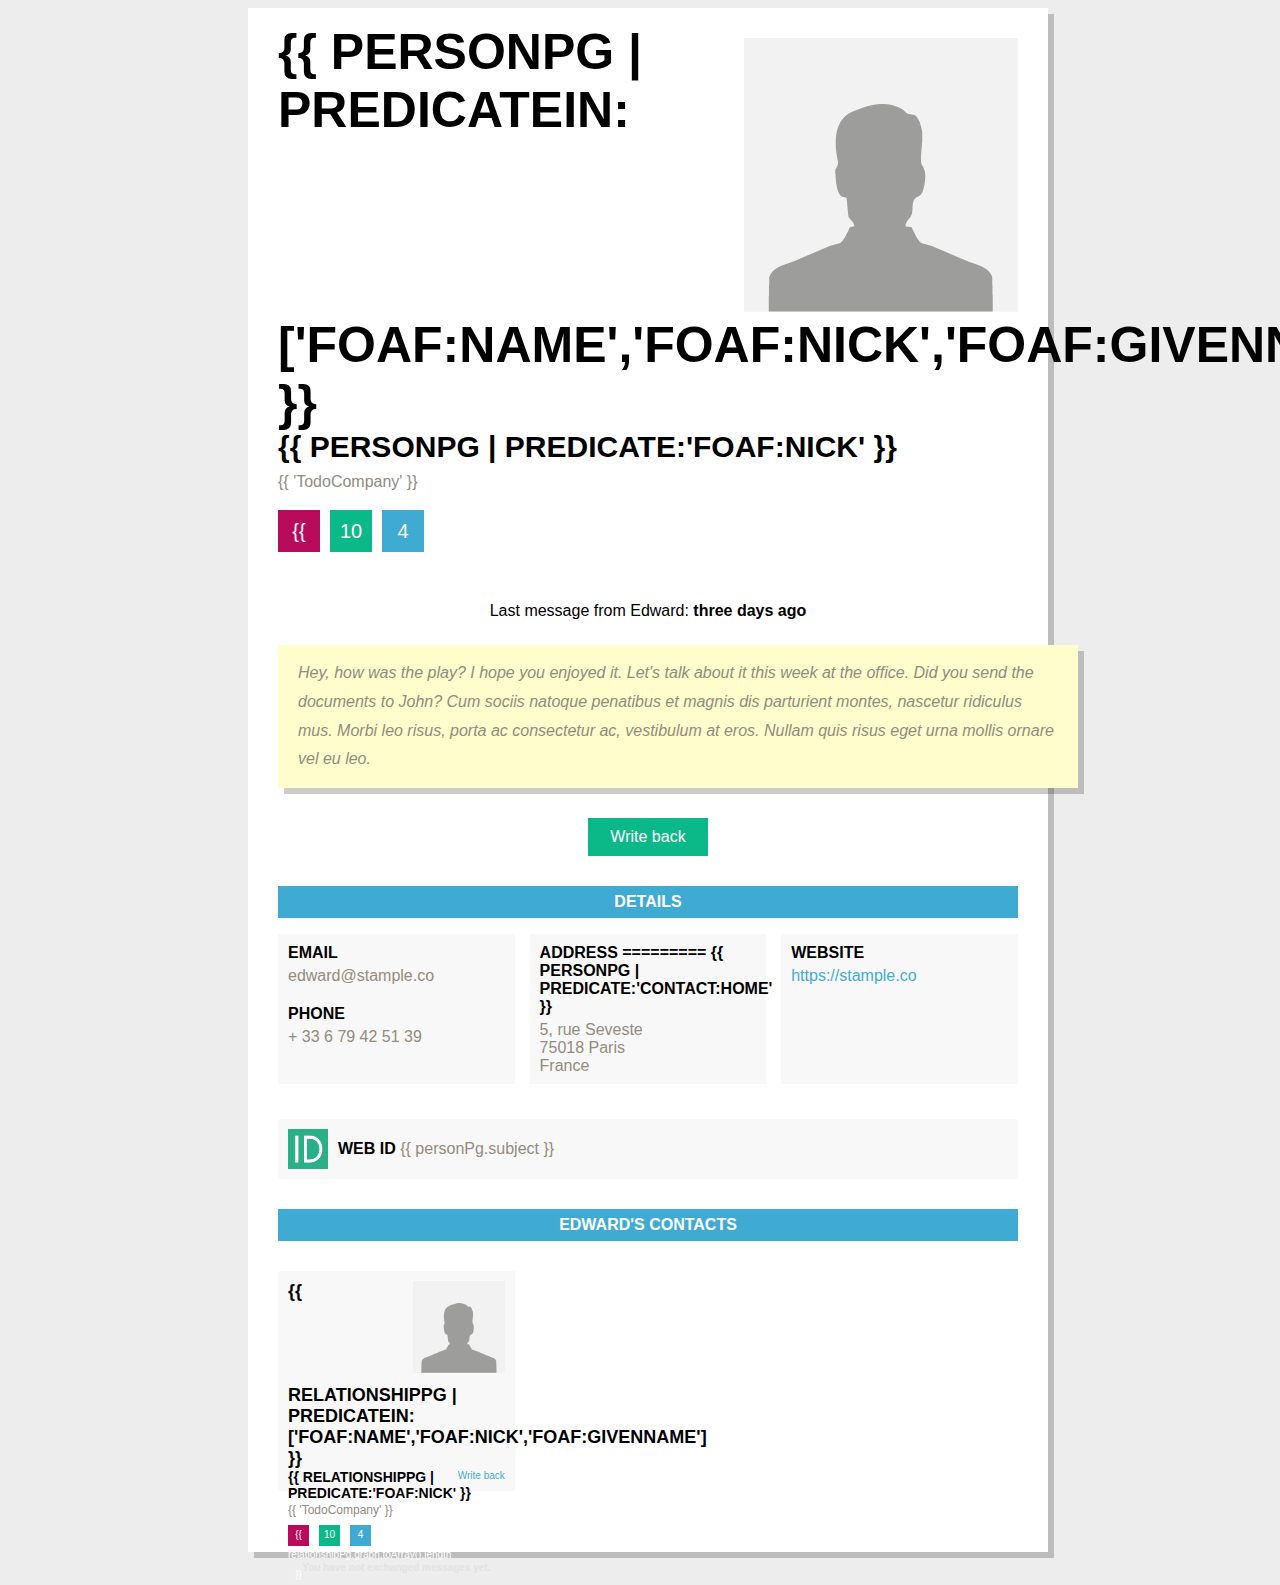
<file: app/index.html>
<!doctype html>
<html lang="en" ng-app="myApp">
<head>
  <meta charset="utf-8">
  <title>My AngularJS App</title>
  <link rel="stylesheet" href="css/style.css"/>
</head>
<body>
  <div ng-view></div>


  <!-- In production use:
  <script src="//ajax.googleapis.com/ajax/libs/angularjs/1.0.7/angular.min.js"></script>
  -->
  <script src="lib/angular/angular.js"></script>
  <script src="lib/angular/angular-route.js"></script>
  <script src="lib/angular/angular-resource.js"></script>
  <script src="lib/angular/angular-sanitize.js"></script>
  <script src="lib/angular-cache.js"></script>
  <script src="lib/bindonce.js"></script>
  <script src="lib/rdf_store.js"></script>
  <script src="lib/underscore.js"></script>
  <script src="js/app.js"></script>
  <script src="js/config.js"></script>
  <script src="js/services.js"></script>
  <script src="js/controllers.js"></script>
  <script src="js/filters.js"></script>
  <script src="js/directives.js"></script>
</body>
</html>
</file>
<file: app/css/style.css>
/* ------------------------------- */
/* COLORS */
/* ------------------------------- */
/* MIXINS */
/* ------------------------------- */
/* FONTS */
@charset "UTF-8";
@font-face {
  font-family: 'FontAwesome';
  font-style: normal;
  font-weight: normal;
  src: url('http://weloveiconfonts.com/api/fonts/fontawesome/fontawesome-webfont.eot');
  src: url('http://weloveiconfonts.com/api/fonts/fontawesome/fontawesome-webfont.eot?#iefix') format('eot'), url('http://weloveiconfonts.com/api/fonts/fontawesome/fontawesome-webfont.woff') format('woff'), url('http://weloveiconfonts.com/api/fonts/fontawesome/fontawesome-webfont.ttf') format('truetype'), url('http://weloveiconfonts.com/api/fonts/fontawesome/fontawesome-webfont.svg#FontAwesomeRegular') format('svg');
}
.fontawesome-glass:before {
  content: "\f000";
}
.fontawesome-music:before {
  content: "\f001";
}
.fontawesome-search:before {
  content: "\f002";
}
.fontawesome-envelope:before {
  content: "\f003";
}
.fontawesome-heart:before {
  content: "\f004";
}
.fontawesome-star:before {
  content: "\f005";
}
.fontawesome-star-empty:before {
  content: "\f006";
}
.fontawesome-user:before {
  content: "\f007";
}
.fontawesome-film:before {
  content: "\f008";
}
.fontawesome-th-large:before {
  content: "\f009";
}
.fontawesome-th:before {
  content: "\f00a";
}
.fontawesome-th-list:before {
  content: "\f00b";
}
.fontawesome-ok:before {
  content: "\f00c";
}
.fontawesome-remove:before {
  content: "\f00d";
}
.fontawesome-zoom-in:before {
  content: "\f00e";
}
.fontawesome-zoom-out:before {
  content: "\f010";
}
.fontawesome-off:before {
  content: "\f011";
}
.fontawesome-signal:before {
  content: "\f012";
}
.fontawesome-cog:before {
  content: "\f013";
}
.fontawesome-trash:before {
  content: "\f014";
}
.fontawesome-home:before {
  content: "\f015";
}
.fontawesome-file:before {
  content: "\f016";
}
.fontawesome-time:before {
  content: "\f017";
}
.fontawesome-road:before {
  content: "\f018";
}
.fontawesome-download-alt:before {
  content: "\f019";
}
.fontawesome-download:before {
  content: "\f01a";
}
.fontawesome-upload:before {
  content: "\f01b";
}
.fontawesome-inbox:before {
  content: "\f01c";
}
.fontawesome-play-circle:before {
  content: "\f01d";
}
.fontawesome-repeat:before {
  content: "\f01e";
}
.fontawesome-refresh:before {
  content: "\f021";
}
.fontawesome-list-alt:before {
  content: "\f022";
}
.fontawesome-lock:before {
  content: "\f023";
}
.fontawesome-flag:before {
  content: "\f024";
}
.fontawesome-headphones:before {
  content: "\f025";
}
.fontawesome-volume-off:before {
  content: "\f026";
}
.fontawesome-volume-down:before {
  content: "\f027";
}
.fontawesome-volume-up:before {
  content: "\f028";
}
.fontawesome-qrcode:before {
  content: "\f029";
}
.fontawesome-barcode:before {
  content: "\f02a";
}
.fontawesome-tag:before {
  content: "\f02b";
}
.fontawesome-tags:before {
  content: "\f02c";
}
.fontawesome-book:before {
  content: "\f02d";
}
.fontawesome-bookmark:before {
  content: "\f02e";
}
.fontawesome-print:before {
  content: "\f02f";
}
.fontawesome-camera:before {
  content: "\f030";
}
.fontawesome-font:before {
  content: "\f031";
}
.fontawesome-bold:before {
  content: "\f032";
}
.fontawesome-italic:before {
  content: "\f033";
}
.fontawesome-text-height:before {
  content: "\f034";
}
.fontawesome-text-width:before {
  content: "\f035";
}
.fontawesome-align-left:before {
  content: "\f036";
}
.fontawesome-align-center:before {
  content: "\f037";
}
.fontawesome-align-right:before {
  content: "\f038";
}
.fontawesome-align-justify:before {
  content: "\f039";
}
.fontawesome-list:before {
  content: "\f03a";
}
.fontawesome-indent-left:before {
  content: "\f03b";
}
.fontawesome-indent-right:before {
  content: "\f03c";
}
.fontawesome-facetime-video:before {
  content: "\f03d";
}
.fontawesome-picture:before {
  content: "\f03e";
}
.fontawesome-pencil:before {
  content: "\f040";
}
.fontawesome-map-marker:before {
  content: "\f041";
}
.fontawesome-adjust:before {
  content: "\f042";
}
.fontawesome-tint:before {
  content: "\f043";
}
.fontawesome-edit:before {
  content: "\f044";
}
.fontawesome-share:before {
  content: "\f045";
}
.fontawesome-check:before {
  content: "\f046";
}
.fontawesome-move:before {
  content: "\f047";
}
.fontawesome-step-backward:before {
  content: "\f048";
}
.fontawesome-fast-backward:before {
  content: "\f049";
}
.fontawesome-backward:before {
  content: "\f04a";
}
.fontawesome-play:before {
  content: "\f04b";
}
.fontawesome-pause:before {
  content: "\f04c";
}
.fontawesome-stop:before {
  content: "\f04d";
}
.fontawesome-forward:before {
  content: "\f04e";
}
.fontawesome-fast-forward:before {
  content: "\f050";
}
.fontawesome-step-forward:before {
  content: "\f051";
}
.fontawesome-eject:before {
  content: "\f052";
}
.fontawesome-chevron-left:before {
  content: "\f053";
}
.fontawesome-chevron-right:before {
  content: "\f054";
}
.fontawesome-plus-sign:before {
  content: "\f055";
}
.fontawesome-minus-sign:before {
  content: "\f056";
}
.fontawesome-remove-sign:before {
  content: "\f057";
}
.fontawesome-ok-sign:before {
  content: "\f058";
}
.fontawesome-question-sign:before {
  content: "\f059";
}
.fontawesome-info-sign:before {
  content: "\f05a";
}
.fontawesome-screenshot:before {
  content: "\f05b";
}
.fontawesome-remove-circle:before {
  content: "\f05c";
}
.fontawesome-ok-circle:before {
  content: "\f05d";
}
.fontawesome-ban-circle:before {
  content: "\f05e";
}
.fontawesome-arrow-left:before {
  content: "\f060";
}
.fontawesome-arrow-right:before {
  content: "\f061";
}
.fontawesome-arrow-up:before {
  content: "\f062";
}
.fontawesome-arrow-down:before {
  content: "\f063";
}
.fontawesome-share-alt:before {
  content: "\f064";
}
.fontawesome-resize-full:before {
  content: "\f065";
}
.fontawesome-resize-small:before {
  content: "\f066";
}
.fontawesome-plus:before {
  content: "\f067";
}
.fontawesome-minus:before {
  content: "\f068";
}
.fontawesome-asterisk:before {
  content: "\f069";
}
.fontawesome-exclamation-sign:before {
  content: "\f06a";
}
.fontawesome-gift:before {
  content: "\f06b";
}
.fontawesome-leaf:before {
  content: "\f06c";
}
.fontawesome-fire:before {
  content: "\f06d";
}
.fontawesome-eye-open:before {
  content: "\f06e";
}
.fontawesome-eye-close:before {
  content: "\f070";
}
.fontawesome-warning-sign:before {
  content: "\f071";
}
.fontawesome-plane:before {
  content: "\f072";
}
.fontawesome-calendar:before {
  content: "\f073";
}
.fontawesome-random:before {
  content: "\f074";
}
.fontawesome-comment:before {
  content: "\f075";
}
.fontawesome-magnet:before {
  content: "\f076";
}
.fontawesome-chevron-up:before {
  content: "\f077";
}
.fontawesome-chevron-down:before {
  content: "\f078";
}
.fontawesome-retweet:before {
  content: "\f079";
}
.fontawesome-shopping-cart:before {
  content: "\f07a";
}
.fontawesome-folder-close:before {
  content: "\f07b";
}
.fontawesome-folder-open:before {
  content: "\f07c";
}
.fontawesome-resize-vertical:before {
  content: "\f07d";
}
.fontawesome-resize-horizontal:before {
  content: "\f07e";
}
.fontawesome-bar-chart:before {
  content: "\f080";
}
.fontawesome-twitter-sign:before {
  content: "\f081";
}
.fontawesome-facebook-sign:before {
  content: "\f082";
}
.fontawesome-camera-retro:before {
  content: "\f083";
}
.fontawesome-key:before {
  content: "\f084";
}
.fontawesome-cogs:before {
  content: "\f085";
}
.fontawesome-comments:before {
  content: "\f086";
}
.fontawesome-thumbs-up:before {
  content: "\f087";
}
.fontawesome-thumbs-down:before {
  content: "\f088";
}
.fontawesome-star-half:before {
  content: "\f089";
}
.fontawesome-heart-empty:before {
  content: "\f08a";
}
.fontawesome-signout:before {
  content: "\f08b";
}
.fontawesome-linkedin-sign:before {
  content: "\f08c";
}
.fontawesome-pushpin:before {
  content: "\f08d";
}
.fontawesome-external-link:before {
  content: "\f08e";
}
.fontawesome-signin:before {
  content: "\f090";
}
.fontawesome-trophy:before {
  content: "\f091";
}
.fontawesome-github-sign:before {
  content: "\f092";
}
.fontawesome-upload-alt:before {
  content: "\f093";
}
.fontawesome-lemon:before {
  content: "\f094";
}
.fontawesome-phone:before {
  content: "\f095";
}
.fontawesome-check-empty:before {
  content: "\f096";
}
.fontawesome-bookmark-empty:before {
  content: "\f097";
}
.fontawesome-phone-sign:before {
  content: "\f098";
}
.fontawesome-twitter:before {
  content: "\f099";
}
.fontawesome-facebook:before {
  content: "\f09a";
}
.fontawesome-github:before {
  content: "\f09b";
}
.fontawesome-unlock:before {
  content: "\f09c";
}
.fontawesome-credit-card:before {
  content: "\f09d";
}
.fontawesome-rss:before {
  content: "\f09e";
}
.fontawesome-hdd:before {
  content: "\f0a0";
}
.fontawesome-bullhorn:before {
  content: "\f0a1";
}
.fontawesome-bell:before {
  content: "\f0a2";
}
.fontawesome-certificate:before {
  content: "\f0a3";
}
.fontawesome-hand-right:before {
  content: "\f0a4";
}
.fontawesome-hand-left:before {
  content: "\f0a5";
}
.fontawesome-hand-up:before {
  content: "\f0a6";
}
.fontawesome-hand-down:before {
  content: "\f0a7";
}
.fontawesome-circle-arrow-left:before {
  content: "\f0a8";
}
.fontawesome-circle-arrow-right:before {
  content: "\f0a9";
}
.fontawesome-circle-arrow-up:before {
  content: "\f0aa";
}
.fontawesome-circle-arrow-down:before {
  content: "\f0ab";
}
.fontawesome-globe:before {
  content: "\f0ac";
}
.fontawesome-wrench:before {
  content: "\f0ad";
}
.fontawesome-tasks:before {
  content: "\f0ae";
}
.fontawesome-filter:before {
  content: "\f0b0";
}
.fontawesome-briefcase:before {
  content: "\f0b1";
}
.fontawesome-fullscreen:before {
  content: "\f0b2";
}
.fontawesome-group:before {
  content: "\f0c0";
}
.fontawesome-link:before {
  content: "\f0c1";
}
.fontawesome-cloud:before {
  content: "\f0c2";
}
.fontawesome-beaker:before {
  content: "\f0c3";
}
.fontawesome-cut:before {
  content: "\f0c4";
}
.fontawesome-copy:before {
  content: "\f0c5";
}
.fontawesome-paper-clip:before {
  content: "\f0c6";
}
.fontawesome-save:before {
  content: "\f0c7";
}
.fontawesome-sign-blank:before {
  content: "\f0c8";
}
.fontawesome-reorder:before {
  content: "\f0c9";
}
.fontawesome-list-ul:before {
  content: "\f0ca";
}
.fontawesome-list-ol:before {
  content: "\f0cb";
}
.fontawesome-strikethrough:before {
  content: "\f0cc";
}
.fontawesome-underline:before {
  content: "\f0cd";
}
.fontawesome-table:before {
  content: "\f0ce";
}
.fontawesome-magic:before {
  content: "\f0d0";
}
.fontawesome-truck:before {
  content: "\f0d1";
}
.fontawesome-pinterest:before {
  content: "\f0d2";
}
.fontawesome-pinterest-sign:before {
  content: "\f0d3";
}
.fontawesome-google-plus-sign:before {
  content: "\f0d4";
}
.fontawesome-google-plus:before {
  content: "\f0d5";
}
.fontawesome-money:before {
  content: "\f0d6";
}
.fontawesome-caret-down:before {
  content: "\f0d7";
}
.fontawesome-caret-up:before {
  content: "\f0d8";
}
.fontawesome-caret-left:before {
  content: "\f0d9";
}
.fontawesome-caret-right:before {
  content: "\f0da";
}
.fontawesome-columns:before {
  content: "\f0db";
}
.fontawesome-sort:before {
  content: "\f0dc";
}
.fontawesome-sort-down:before {
  content: "\f0dd";
}
.fontawesome-sort-up:before {
  content: "\f0de";
}
.fontawesome-envelope-alt:before {
  content: "\f0e0";
}
.fontawesome-linkedin:before {
  content: "\f0e1";
}
.fontawesome-undo:before {
  content: "\f0e2";
}
.fontawesome-legal:before {
  content: "\f0e3";
}
.fontawesome-dashboard:before {
  content: "\f0e4";
}
.fontawesome-comment-alt:before {
  content: "\f0e5";
}
.fontawesome-comments-alt:before {
  content: "\f0e6";
}
.fontawesome-bolt:before {
  content: "\f0e7";
}
.fontawesome-sitemap:before {
  content: "\f0e8";
}
.fontawesome-umbrella:before {
  content: "\f0e9";
}
.fontawesome-paste:before {
  content: "\f0ea";
}
.fontawesome-lightbulb:before {
  content: "\f0eb";
}
.fontawesome-exchange:before {
  content: "\f0ec";
}
.fontawesome-cloud-download:before {
  content: "\f0ed";
}
.fontawesome-cloud-upload:before {
  content: "\f0ee";
}
.fontawesome-user-md:before {
  content: "\f0f0";
}
.fontawesome-stethoscope:before {
  content: "\f0f1";
}
.fontawesome-suitcase:before {
  content: "\f0f2";
}
.fontawesome-bell-alt:before {
  content: "\f0f3";
}
.fontawesome-coffee:before {
  content: "\f0f4";
}
.fontawesome-food:before {
  content: "\f0f5";
}
.fontawesome-file-alt:before {
  content: "\f0f6";
}
.fontawesome-building:before {
  content: "\f0f7";
}
.fontawesome-hospital:before {
  content: "\f0f8";
}
.fontawesome-ambulance:before {
  content: "\f0f9";
}
.fontawesome-medkit:before {
  content: "\f0fa";
}
.fontawesome-fighter-jet:before {
  content: "\f0fb";
}
.fontawesome-beer:before {
  content: "\f0fc";
}
.fontawesome-h-sign:before {
  content: "\f0fd";
}
.fontawesome-plus-sign-alt:before {
  content: "\f0fe";
}
.fontawesome-double-angle-left:before {
  content: "\f100";
}
.fontawesome-double-angle-right:before {
  content: "\f101";
}
.fontawesome-double-angle-up:before {
  content: "\f102";
}
.fontawesome-double-angle-down:before {
  content: "\f103";
}
.fontawesome-angle-left:before {
  content: "\f104";
}
.fontawesome-angle-right:before {
  content: "\f105";
}
.fontawesome-angle-up:before {
  content: "\f106";
}
.fontawesome-angle-down:before {
  content: "\f107";
}
.fontawesome-desktop:before {
  content: "\f108";
}
.fontawesome-laptop:before {
  content: "\f109";
}
.fontawesome-tablet:before {
  content: "\f10a";
}
.fontawesome-mobile-phone:before {
  content: "\f10b";
}
.fontawesome-circle-blank:before {
  content: "\f10c";
}
.fontawesome-quote-left:before {
  content: "\f10d";
}
.fontawesome-quote-right:before {
  content: "\f10e";
}
.fontawesome-spinner:before {
  content: "\f110";
}
.fontawesome-circle:before {
  content: "\f111";
}
.fontawesome-reply:before {
  content: "\f112";
}
.fontawesome-github-alt:before {
  content: "\f113";
}
.fontawesome-folder-close-alt:before {
  content: "\f114";
}
.fontawesome-folder-open-alt:before {
  content: "\f115";
}
[class*="fontawesome-"]:before {
  font-family: 'FontAwesome', sans-serif;
}
/* ------------------------------- */
/* VARIABLES */
/* ------------------------------- */
/* BASIC */
html {
  width: 100%;
  height: 100%;
}
body {
  background: #EDEDED;
  width: 100%;
  height: auto;
  font-family: 'Noto Sans', sans-serif;
}
div {
  box-sizing: border-box;
}
.clearfix:before,
.clearfix:after {
  content: "";
  display: table;
}
.clearfix:after {
  clear: both;
}
.clearfix {
  zoom: 1;
}
a,
a:visited {
  text-decoration: none;
  color: #3fabd3;
}
.center {
  margin: 0 auto;
}
.center-text {
  text-align: center;
}
.hide {
  display: none;
}
.loading {
  opacity: 0.4;
}
.error {
  background: #ffe6e6 !important;
}
.float-left {
  float: left;
}
.float-right {
  float: right;
}
.title-case {
  font-weight: bold;
  text-transform: uppercase;
  color: #000000;
}
input[type="text"] {
  font-family: 'Noto Sans', sans-serif;
  border: none;
  box-shadow: none;
  border-radius: 0;
  outline: none;
  box-sizing: border-box;
}
input[type="text"]:focus {
  border: none;
  box-shadow: none;
  border-radius: 0;
  outline: none;
}
textarea {
  font-family: 'Noto Sans', sans-serif;
  font-size: 16px;
  border: none;
  box-shadow: none;
  border-radius: 0;
  outline: none;
  resize: none;
  box-sizing: border-box;
}
textarea:focus {
  border: none;
  box-shadow: none;
  border-radius: 0;
  outline: none;
}
/* ------------------------------- */
/* SEARCH */
#search {
  width: 800px;
  height: 60px;
  background: white;
  box-shadow: 6px 6px rgba(0, 0, 0, 0.2);
  margin: 40px auto;
  border: 10px solid #e3e3e3;
  box-sizing: content-box;
}
#add {
  font-weight: bold;
  height: 60px;
  width: 60px;
  text-align: center;
  line-height: 60px;
  background: #333333;
  color: white;
  font-size: 50px;
  float: left;
  cursor: pointer;
  transition: all 0.2s;
  -moz-transition: all 0.2s;
  -webkit-transition: all 0.2s;
}
#add:hover {
  background: #3fabd3;
  -webkit-transform: rotate(-5deg) scale(1.1);
  -moz-transform: rotate(-5deg) scale(1.1);
  -ms-transform: rotate(-5deg) scale(1.1);
  -o-transform: rotate(-5deg) scale(1.1);
}
#search input[type="text"] {
  height: 60px;
  width: 680px;
  border: 0;
  box-shadow: none;
  padding: 20px;
  box-sizing: border-box;
  outline: none;
  font-family: "Noto Sans", sans-serif;
  font-size: 20px;
  float: left;
}
#search input[type="text"]:focus {
  box-shadow: none;
  outline: none;
}
#search button[type="submit"] {
  height: 60px;
  width: 60px;
  text-align: center;
  line-height: 60px;
  background: #333333;
  color: white;
  font-size: 30px;
  float: right;
  border: none;
  cursor: pointer;
  transition: all 0.2s;
  -moz-transition: all 0.2s;
  -webkit-transition: all 0.2s;
}
#search button[type="submit"]:hover {
  box-shadow: none;
  outline: none;
  background: #0bb988;
  -webkit-transform: rotate(-5deg) scale(1.1);
  -moz-transform: rotate(-5deg) scale(1.1);
  -ms-transform: rotate(-5deg) scale(1.1);
  -o-transform: rotate(-5deg) scale(1.1);
}
/* ------------------------------- */
/* LOADER */
.loader {
  display: none;
  position: absolute;
  z-index: 1000000000;
  top: 50%;
  left: 50%;
  margin-top: -19px;
  margin-left: -19px;
  border: 17px solid;
  border-color: #3fabd3 #24221f #24221f;
  border-radius: 50%;
  -webkit-animation: spin 1s linear infinite;
  -moz-animation: spin 1s linear infinite;
  -o-animation: spin 1s linear infinite;
  animation: spin 1s linear infinite;
}
.loading .loader {
  display: block;
}
@-webkit-keyframes spin {
  100% {
    -webkit-transform: rotate(359deg);
  }
}
@-moz-keyframes spin {
  100% {
    -moz-transform: rotate(359deg);
  }
}
@-o-keyframes spin {
  100% {
    -moz-transform: rotate(359deg);
  }
}
@keyframes spin {
  100% {
    transform: rotate(359deg);
  }
}
ul {
  padding: 0;
}
.span3 li {
  list-style-type: none;
  width: 32%;
  margin: 0 2% 2% 0;
  box-sizing: border-box;
}
.span3 li:nth-child(3n + 3) {
  margin: 0 0 2% 0;
}
.contact-base,
.contacts .contact {
  position: relative;
  font-size: 10px;
  width: 32%;
  height: 220px;
  background: white;
  margin: 0 2% 2% 0;
  box-sizing: border-box;
  box-shadow: 6px 6px rgba(0, 0, 0, 0.2);
  list-style-type: none;
  cursor: default;
}
.contact-base:nth-child(3n + 3),
.contacts .contact:nth-child(3n + 3) {
  margin: 0 0 2% 0;
}
.contact-base .picture,
.contacts .contact .picture {
  margin: 10px;
  width: 92px;
}
.contact-base .picture img,
.contacts .contact .picture img {
  width: 100%;
  height: auto;
}
.contact-base .name,
.contacts .contact .name {
  font-size: 18px;
  margin: 10px 10px 0;
}
.contact-base .surname,
.contacts .contact .surname {
  font-size: 14px;
  margin: 0 10px 0;
}
.contact-base .company,
.contacts .contact .company {
  margin: 2px 10px 0;
  font-size: 12px;
  color: #938b7f;
}
.contact-base .moreInfo,
.contacts .contact .moreInfo {
  clear: both;
  margin: 45px 10px 0;
  color: #e2e2e2;
}
.contact-base:hover a,
.contact-base:hover a:visited,
.contacts .contact:hover a,
.contacts .contact:hover a:visited {
  color: #3fabd3;
}
.contact-base:hover .moreInfo,
.contacts .contact:hover .moreInfo {
  color: black;
}
.contact-base:hover .message,
.contacts .contact:hover .message {
  background: #fffdcb;
}
.contact-base .recentInteractions,
.contact-base .newMessages,
.contact-base .updates,
.contacts .contact .recentInteractions,
.contacts .contact .newMessages,
.contacts .contact .updates {
  font-size: 10px;
  text-align: center;
  width: 21px;
  height: 21px;
  line-height: 20px;
  color: white;
  margin: 8px 0 10px 10px;
}
.contact-base .lastInteraction,
.contacts .contact .lastInteraction {
  text-align: center;
  margin-bottom: 10px;
}
.contact-base .lastInteraction span,
.contacts .contact .lastInteraction span {
  font-weight: bold;
}
.contact-base .message,
.contacts .contact .message {
  font-style: italic;
  padding: 7px 10px;
  margin: 5px 0;
  background: #f8f8f8;
}
.contact-base .nextStep,
.contacts .contact .nextStep {
  position: absolute;
  bottom: 10px;
  right: 10px;
  text-align: right;
}
.contact-base .newMessages,
.contacts .contact .newMessages {
  background: #b80b5b;
}
.contact-base .recentInteractions,
.contacts .contact .recentInteractions {
  background: #0bb988;
}
.contact-base .updates,
.contacts .contact .updates {
  background: #3fabd3;
}
#actionNeeded {
  width: 800px;
  background: #b80b5b;
  color: white;
  font-weight: bold;
  text-transform: uppercase;
  text-align: center;
  padding: 10px;
  box-sizing: border-box;
  margin: 0 auto 20px;
}
.contacts {
  width: 800px;
  margin: 0 auto;
}
.contacts a,
.contacts a:visited {
  color: #e2e2e2;
}
.contacts ul {
  width: 100%;
  margin: 0;
  padding: 0;
}
/* ------------------------------- */
/* COLORS */
/* ------------------------------- */
/* MIXINS */
/* ------------------------------- */
/* FONTS */
@charset "UTF-8";
@font-face {
  font-family: 'FontAwesome';
  font-style: normal;
  font-weight: normal;
  src: url('http://weloveiconfonts.com/api/fonts/fontawesome/fontawesome-webfont.eot');
  src: url('http://weloveiconfonts.com/api/fonts/fontawesome/fontawesome-webfont.eot?#iefix') format('eot'), url('http://weloveiconfonts.com/api/fonts/fontawesome/fontawesome-webfont.woff') format('woff'), url('http://weloveiconfonts.com/api/fonts/fontawesome/fontawesome-webfont.ttf') format('truetype'), url('http://weloveiconfonts.com/api/fonts/fontawesome/fontawesome-webfont.svg#FontAwesomeRegular') format('svg');
}
.fontawesome-glass:before {
  content: "\f000";
}
.fontawesome-music:before {
  content: "\f001";
}
.fontawesome-search:before {
  content: "\f002";
}
.fontawesome-envelope:before {
  content: "\f003";
}
.fontawesome-heart:before {
  content: "\f004";
}
.fontawesome-star:before {
  content: "\f005";
}
.fontawesome-star-empty:before {
  content: "\f006";
}
.fontawesome-user:before {
  content: "\f007";
}
.fontawesome-film:before {
  content: "\f008";
}
.fontawesome-th-large:before {
  content: "\f009";
}
.fontawesome-th:before {
  content: "\f00a";
}
.fontawesome-th-list:before {
  content: "\f00b";
}
.fontawesome-ok:before {
  content: "\f00c";
}
.fontawesome-remove:before {
  content: "\f00d";
}
.fontawesome-zoom-in:before {
  content: "\f00e";
}
.fontawesome-zoom-out:before {
  content: "\f010";
}
.fontawesome-off:before {
  content: "\f011";
}
.fontawesome-signal:before {
  content: "\f012";
}
.fontawesome-cog:before {
  content: "\f013";
}
.fontawesome-trash:before {
  content: "\f014";
}
.fontawesome-home:before {
  content: "\f015";
}
.fontawesome-file:before {
  content: "\f016";
}
.fontawesome-time:before {
  content: "\f017";
}
.fontawesome-road:before {
  content: "\f018";
}
.fontawesome-download-alt:before {
  content: "\f019";
}
.fontawesome-download:before {
  content: "\f01a";
}
.fontawesome-upload:before {
  content: "\f01b";
}
.fontawesome-inbox:before {
  content: "\f01c";
}
.fontawesome-play-circle:before {
  content: "\f01d";
}
.fontawesome-repeat:before {
  content: "\f01e";
}
.fontawesome-refresh:before {
  content: "\f021";
}
.fontawesome-list-alt:before {
  content: "\f022";
}
.fontawesome-lock:before {
  content: "\f023";
}
.fontawesome-flag:before {
  content: "\f024";
}
.fontawesome-headphones:before {
  content: "\f025";
}
.fontawesome-volume-off:before {
  content: "\f026";
}
.fontawesome-volume-down:before {
  content: "\f027";
}
.fontawesome-volume-up:before {
  content: "\f028";
}
.fontawesome-qrcode:before {
  content: "\f029";
}
.fontawesome-barcode:before {
  content: "\f02a";
}
.fontawesome-tag:before {
  content: "\f02b";
}
.fontawesome-tags:before {
  content: "\f02c";
}
.fontawesome-book:before {
  content: "\f02d";
}
.fontawesome-bookmark:before {
  content: "\f02e";
}
.fontawesome-print:before {
  content: "\f02f";
}
.fontawesome-camera:before {
  content: "\f030";
}
.fontawesome-font:before {
  content: "\f031";
}
.fontawesome-bold:before {
  content: "\f032";
}
.fontawesome-italic:before {
  content: "\f033";
}
.fontawesome-text-height:before {
  content: "\f034";
}
.fontawesome-text-width:before {
  content: "\f035";
}
.fontawesome-align-left:before {
  content: "\f036";
}
.fontawesome-align-center:before {
  content: "\f037";
}
.fontawesome-align-right:before {
  content: "\f038";
}
.fontawesome-align-justify:before {
  content: "\f039";
}
.fontawesome-list:before {
  content: "\f03a";
}
.fontawesome-indent-left:before {
  content: "\f03b";
}
.fontawesome-indent-right:before {
  content: "\f03c";
}
.fontawesome-facetime-video:before {
  content: "\f03d";
}
.fontawesome-picture:before {
  content: "\f03e";
}
.fontawesome-pencil:before {
  content: "\f040";
}
.fontawesome-map-marker:before {
  content: "\f041";
}
.fontawesome-adjust:before {
  content: "\f042";
}
.fontawesome-tint:before {
  content: "\f043";
}
.fontawesome-edit:before {
  content: "\f044";
}
.fontawesome-share:before {
  content: "\f045";
}
.fontawesome-check:before {
  content: "\f046";
}
.fontawesome-move:before {
  content: "\f047";
}
.fontawesome-step-backward:before {
  content: "\f048";
}
.fontawesome-fast-backward:before {
  content: "\f049";
}
.fontawesome-backward:before {
  content: "\f04a";
}
.fontawesome-play:before {
  content: "\f04b";
}
.fontawesome-pause:before {
  content: "\f04c";
}
.fontawesome-stop:before {
  content: "\f04d";
}
.fontawesome-forward:before {
  content: "\f04e";
}
.fontawesome-fast-forward:before {
  content: "\f050";
}
.fontawesome-step-forward:before {
  content: "\f051";
}
.fontawesome-eject:before {
  content: "\f052";
}
.fontawesome-chevron-left:before {
  content: "\f053";
}
.fontawesome-chevron-right:before {
  content: "\f054";
}
.fontawesome-plus-sign:before {
  content: "\f055";
}
.fontawesome-minus-sign:before {
  content: "\f056";
}
.fontawesome-remove-sign:before {
  content: "\f057";
}
.fontawesome-ok-sign:before {
  content: "\f058";
}
.fontawesome-question-sign:before {
  content: "\f059";
}
.fontawesome-info-sign:before {
  content: "\f05a";
}
.fontawesome-screenshot:before {
  content: "\f05b";
}
.fontawesome-remove-circle:before {
  content: "\f05c";
}
.fontawesome-ok-circle:before {
  content: "\f05d";
}
.fontawesome-ban-circle:before {
  content: "\f05e";
}
.fontawesome-arrow-left:before {
  content: "\f060";
}
.fontawesome-arrow-right:before {
  content: "\f061";
}
.fontawesome-arrow-up:before {
  content: "\f062";
}
.fontawesome-arrow-down:before {
  content: "\f063";
}
.fontawesome-share-alt:before {
  content: "\f064";
}
.fontawesome-resize-full:before {
  content: "\f065";
}
.fontawesome-resize-small:before {
  content: "\f066";
}
.fontawesome-plus:before {
  content: "\f067";
}
.fontawesome-minus:before {
  content: "\f068";
}
.fontawesome-asterisk:before {
  content: "\f069";
}
.fontawesome-exclamation-sign:before {
  content: "\f06a";
}
.fontawesome-gift:before {
  content: "\f06b";
}
.fontawesome-leaf:before {
  content: "\f06c";
}
.fontawesome-fire:before {
  content: "\f06d";
}
.fontawesome-eye-open:before {
  content: "\f06e";
}
.fontawesome-eye-close:before {
  content: "\f070";
}
.fontawesome-warning-sign:before {
  content: "\f071";
}
.fontawesome-plane:before {
  content: "\f072";
}
.fontawesome-calendar:before {
  content: "\f073";
}
.fontawesome-random:before {
  content: "\f074";
}
.fontawesome-comment:before {
  content: "\f075";
}
.fontawesome-magnet:before {
  content: "\f076";
}
.fontawesome-chevron-up:before {
  content: "\f077";
}
.fontawesome-chevron-down:before {
  content: "\f078";
}
.fontawesome-retweet:before {
  content: "\f079";
}
.fontawesome-shopping-cart:before {
  content: "\f07a";
}
.fontawesome-folder-close:before {
  content: "\f07b";
}
.fontawesome-folder-open:before {
  content: "\f07c";
}
.fontawesome-resize-vertical:before {
  content: "\f07d";
}
.fontawesome-resize-horizontal:before {
  content: "\f07e";
}
.fontawesome-bar-chart:before {
  content: "\f080";
}
.fontawesome-twitter-sign:before {
  content: "\f081";
}
.fontawesome-facebook-sign:before {
  content: "\f082";
}
.fontawesome-camera-retro:before {
  content: "\f083";
}
.fontawesome-key:before {
  content: "\f084";
}
.fontawesome-cogs:before {
  content: "\f085";
}
.fontawesome-comments:before {
  content: "\f086";
}
.fontawesome-thumbs-up:before {
  content: "\f087";
}
.fontawesome-thumbs-down:before {
  content: "\f088";
}
.fontawesome-star-half:before {
  content: "\f089";
}
.fontawesome-heart-empty:before {
  content: "\f08a";
}
.fontawesome-signout:before {
  content: "\f08b";
}
.fontawesome-linkedin-sign:before {
  content: "\f08c";
}
.fontawesome-pushpin:before {
  content: "\f08d";
}
.fontawesome-external-link:before {
  content: "\f08e";
}
.fontawesome-signin:before {
  content: "\f090";
}
.fontawesome-trophy:before {
  content: "\f091";
}
.fontawesome-github-sign:before {
  content: "\f092";
}
.fontawesome-upload-alt:before {
  content: "\f093";
}
.fontawesome-lemon:before {
  content: "\f094";
}
.fontawesome-phone:before {
  content: "\f095";
}
.fontawesome-check-empty:before {
  content: "\f096";
}
.fontawesome-bookmark-empty:before {
  content: "\f097";
}
.fontawesome-phone-sign:before {
  content: "\f098";
}
.fontawesome-twitter:before {
  content: "\f099";
}
.fontawesome-facebook:before {
  content: "\f09a";
}
.fontawesome-github:before {
  content: "\f09b";
}
.fontawesome-unlock:before {
  content: "\f09c";
}
.fontawesome-credit-card:before {
  content: "\f09d";
}
.fontawesome-rss:before {
  content: "\f09e";
}
.fontawesome-hdd:before {
  content: "\f0a0";
}
.fontawesome-bullhorn:before {
  content: "\f0a1";
}
.fontawesome-bell:before {
  content: "\f0a2";
}
.fontawesome-certificate:before {
  content: "\f0a3";
}
.fontawesome-hand-right:before {
  content: "\f0a4";
}
.fontawesome-hand-left:before {
  content: "\f0a5";
}
.fontawesome-hand-up:before {
  content: "\f0a6";
}
.fontawesome-hand-down:before {
  content: "\f0a7";
}
.fontawesome-circle-arrow-left:before {
  content: "\f0a8";
}
.fontawesome-circle-arrow-right:before {
  content: "\f0a9";
}
.fontawesome-circle-arrow-up:before {
  content: "\f0aa";
}
.fontawesome-circle-arrow-down:before {
  content: "\f0ab";
}
.fontawesome-globe:before {
  content: "\f0ac";
}
.fontawesome-wrench:before {
  content: "\f0ad";
}
.fontawesome-tasks:before {
  content: "\f0ae";
}
.fontawesome-filter:before {
  content: "\f0b0";
}
.fontawesome-briefcase:before {
  content: "\f0b1";
}
.fontawesome-fullscreen:before {
  content: "\f0b2";
}
.fontawesome-group:before {
  content: "\f0c0";
}
.fontawesome-link:before {
  content: "\f0c1";
}
.fontawesome-cloud:before {
  content: "\f0c2";
}
.fontawesome-beaker:before {
  content: "\f0c3";
}
.fontawesome-cut:before {
  content: "\f0c4";
}
.fontawesome-copy:before {
  content: "\f0c5";
}
.fontawesome-paper-clip:before {
  content: "\f0c6";
}
.fontawesome-save:before {
  content: "\f0c7";
}
.fontawesome-sign-blank:before {
  content: "\f0c8";
}
.fontawesome-reorder:before {
  content: "\f0c9";
}
.fontawesome-list-ul:before {
  content: "\f0ca";
}
.fontawesome-list-ol:before {
  content: "\f0cb";
}
.fontawesome-strikethrough:before {
  content: "\f0cc";
}
.fontawesome-underline:before {
  content: "\f0cd";
}
.fontawesome-table:before {
  content: "\f0ce";
}
.fontawesome-magic:before {
  content: "\f0d0";
}
.fontawesome-truck:before {
  content: "\f0d1";
}
.fontawesome-pinterest:before {
  content: "\f0d2";
}
.fontawesome-pinterest-sign:before {
  content: "\f0d3";
}
.fontawesome-google-plus-sign:before {
  content: "\f0d4";
}
.fontawesome-google-plus:before {
  content: "\f0d5";
}
.fontawesome-money:before {
  content: "\f0d6";
}
.fontawesome-caret-down:before {
  content: "\f0d7";
}
.fontawesome-caret-up:before {
  content: "\f0d8";
}
.fontawesome-caret-left:before {
  content: "\f0d9";
}
.fontawesome-caret-right:before {
  content: "\f0da";
}
.fontawesome-columns:before {
  content: "\f0db";
}
.fontawesome-sort:before {
  content: "\f0dc";
}
.fontawesome-sort-down:before {
  content: "\f0dd";
}
.fontawesome-sort-up:before {
  content: "\f0de";
}
.fontawesome-envelope-alt:before {
  content: "\f0e0";
}
.fontawesome-linkedin:before {
  content: "\f0e1";
}
.fontawesome-undo:before {
  content: "\f0e2";
}
.fontawesome-legal:before {
  content: "\f0e3";
}
.fontawesome-dashboard:before {
  content: "\f0e4";
}
.fontawesome-comment-alt:before {
  content: "\f0e5";
}
.fontawesome-comments-alt:before {
  content: "\f0e6";
}
.fontawesome-bolt:before {
  content: "\f0e7";
}
.fontawesome-sitemap:before {
  content: "\f0e8";
}
.fontawesome-umbrella:before {
  content: "\f0e9";
}
.fontawesome-paste:before {
  content: "\f0ea";
}
.fontawesome-lightbulb:before {
  content: "\f0eb";
}
.fontawesome-exchange:before {
  content: "\f0ec";
}
.fontawesome-cloud-download:before {
  content: "\f0ed";
}
.fontawesome-cloud-upload:before {
  content: "\f0ee";
}
.fontawesome-user-md:before {
  content: "\f0f0";
}
.fontawesome-stethoscope:before {
  content: "\f0f1";
}
.fontawesome-suitcase:before {
  content: "\f0f2";
}
.fontawesome-bell-alt:before {
  content: "\f0f3";
}
.fontawesome-coffee:before {
  content: "\f0f4";
}
.fontawesome-food:before {
  content: "\f0f5";
}
.fontawesome-file-alt:before {
  content: "\f0f6";
}
.fontawesome-building:before {
  content: "\f0f7";
}
.fontawesome-hospital:before {
  content: "\f0f8";
}
.fontawesome-ambulance:before {
  content: "\f0f9";
}
.fontawesome-medkit:before {
  content: "\f0fa";
}
.fontawesome-fighter-jet:before {
  content: "\f0fb";
}
.fontawesome-beer:before {
  content: "\f0fc";
}
.fontawesome-h-sign:before {
  content: "\f0fd";
}
.fontawesome-plus-sign-alt:before {
  content: "\f0fe";
}
.fontawesome-double-angle-left:before {
  content: "\f100";
}
.fontawesome-double-angle-right:before {
  content: "\f101";
}
.fontawesome-double-angle-up:before {
  content: "\f102";
}
.fontawesome-double-angle-down:before {
  content: "\f103";
}
.fontawesome-angle-left:before {
  content: "\f104";
}
.fontawesome-angle-right:before {
  content: "\f105";
}
.fontawesome-angle-up:before {
  content: "\f106";
}
.fontawesome-angle-down:before {
  content: "\f107";
}
.fontawesome-desktop:before {
  content: "\f108";
}
.fontawesome-laptop:before {
  content: "\f109";
}
.fontawesome-tablet:before {
  content: "\f10a";
}
.fontawesome-mobile-phone:before {
  content: "\f10b";
}
.fontawesome-circle-blank:before {
  content: "\f10c";
}
.fontawesome-quote-left:before {
  content: "\f10d";
}
.fontawesome-quote-right:before {
  content: "\f10e";
}
.fontawesome-spinner:before {
  content: "\f110";
}
.fontawesome-circle:before {
  content: "\f111";
}
.fontawesome-reply:before {
  content: "\f112";
}
.fontawesome-github-alt:before {
  content: "\f113";
}
.fontawesome-folder-close-alt:before {
  content: "\f114";
}
.fontawesome-folder-open-alt:before {
  content: "\f115";
}
[class*="fontawesome-"]:before {
  font-family: 'FontAwesome', sans-serif;
}
/* ------------------------------- */
/* VARIABLES */
/* ------------------------------- */
/* BASIC */
html {
  width: 100%;
  height: 100%;
}
body {
  background: #EDEDED;
  width: 100%;
  height: auto;
  font-family: 'Noto Sans', sans-serif;
}
div {
  box-sizing: border-box;
}
.clearfix:before,
.clearfix:after {
  content: "";
  display: table;
}
.clearfix:after {
  clear: both;
}
.clearfix {
  zoom: 1;
}
a,
a:visited {
  text-decoration: none;
  color: #3fabd3;
}
.center {
  margin: 0 auto;
}
.center-text {
  text-align: center;
}
.hide {
  display: none;
}
.loading {
  opacity: 0.4;
}
.error {
  background: #ffe6e6 !important;
}
.float-left {
  float: left;
}
.float-right {
  float: right;
}
.title-case {
  font-weight: bold;
  text-transform: uppercase;
  color: #000000;
}
input[type="text"] {
  font-family: 'Noto Sans', sans-serif;
  border: none;
  box-shadow: none;
  border-radius: 0;
  outline: none;
  box-sizing: border-box;
}
input[type="text"]:focus {
  border: none;
  box-shadow: none;
  border-radius: 0;
  outline: none;
}
textarea {
  font-family: 'Noto Sans', sans-serif;
  font-size: 16px;
  border: none;
  box-shadow: none;
  border-radius: 0;
  outline: none;
  resize: none;
  box-sizing: border-box;
}
textarea:focus {
  border: none;
  box-shadow: none;
  border-radius: 0;
  outline: none;
}
/* ------------------------------- */
/* SEARCH */
#search {
  width: 800px;
  height: 60px;
  background: white;
  box-shadow: 6px 6px rgba(0, 0, 0, 0.2);
  margin: 40px auto;
  border: 10px solid #e3e3e3;
  box-sizing: content-box;
}
#add {
  font-weight: bold;
  height: 60px;
  width: 60px;
  text-align: center;
  line-height: 60px;
  background: #333333;
  color: white;
  font-size: 50px;
  float: left;
  cursor: pointer;
  transition: all 0.2s;
  -moz-transition: all 0.2s;
  -webkit-transition: all 0.2s;
}
#add:hover {
  background: #3fabd3;
  -webkit-transform: rotate(-5deg) scale(1.1);
  -moz-transform: rotate(-5deg) scale(1.1);
  -ms-transform: rotate(-5deg) scale(1.1);
  -o-transform: rotate(-5deg) scale(1.1);
}
#search input[type="text"] {
  height: 60px;
  width: 680px;
  border: 0;
  box-shadow: none;
  padding: 20px;
  box-sizing: border-box;
  outline: none;
  font-family: "Noto Sans", sans-serif;
  font-size: 20px;
  float: left;
}
#search input[type="text"]:focus {
  box-shadow: none;
  outline: none;
}
#search button[type="submit"] {
  height: 60px;
  width: 60px;
  text-align: center;
  line-height: 60px;
  background: #333333;
  color: white;
  font-size: 30px;
  float: right;
  border: none;
  cursor: pointer;
  transition: all 0.2s;
  -moz-transition: all 0.2s;
  -webkit-transition: all 0.2s;
}
#search button[type="submit"]:hover {
  box-shadow: none;
  outline: none;
  background: #0bb988;
  -webkit-transform: rotate(-5deg) scale(1.1);
  -moz-transform: rotate(-5deg) scale(1.1);
  -ms-transform: rotate(-5deg) scale(1.1);
  -o-transform: rotate(-5deg) scale(1.1);
}
/* ------------------------------- */
/* LOADER */
.loader {
  display: none;
  position: absolute;
  z-index: 1000000000;
  top: 50%;
  left: 50%;
  margin-top: -19px;
  margin-left: -19px;
  border: 17px solid;
  border-color: #3fabd3 #24221f #24221f;
  border-radius: 50%;
  -webkit-animation: spin 1s linear infinite;
  -moz-animation: spin 1s linear infinite;
  -o-animation: spin 1s linear infinite;
  animation: spin 1s linear infinite;
}
.loading .loader {
  display: block;
}
@-webkit-keyframes spin {
  100% {
    -webkit-transform: rotate(359deg);
  }
}
@-moz-keyframes spin {
  100% {
    -moz-transform: rotate(359deg);
  }
}
@-o-keyframes spin {
  100% {
    -moz-transform: rotate(359deg);
  }
}
@keyframes spin {
  100% {
    transform: rotate(359deg);
  }
}
ul {
  padding: 0;
}
.span3 li {
  list-style-type: none;
  width: 32%;
  margin: 0 2% 2% 0;
  box-sizing: border-box;
}
.span3 li:nth-child(3n + 3) {
  margin: 0 0 2% 0;
}
.contact-base,
#profile > #contacts .contact {
  position: relative;
  font-size: 10px;
  width: 32%;
  height: 220px;
  background: white;
  margin: 0 2% 2% 0;
  box-sizing: border-box;
  box-shadow: 6px 6px rgba(0, 0, 0, 0.2);
  list-style-type: none;
  cursor: default;
}
.contact-base:nth-child(3n + 3),
#profile > #contacts .contact:nth-child(3n + 3) {
  margin: 0 0 2% 0;
}
.contact-base .picture,
#profile > #contacts .contact .picture {
  margin: 10px;
  width: 92px;
}
.contact-base .picture img,
#profile > #contacts .contact .picture img {
  width: 100%;
  height: auto;
}
.contact-base .name,
#profile > #contacts .contact .name {
  font-size: 18px;
  margin: 10px 10px 0;
}
.contact-base .surname,
#profile > #contacts .contact .surname {
  font-size: 14px;
  margin: 0 10px 0;
}
.contact-base .company,
#profile > #contacts .contact .company {
  margin: 2px 10px 0;
  font-size: 12px;
  color: #938b7f;
}
.contact-base .moreInfo,
#profile > #contacts .contact .moreInfo {
  clear: both;
  margin: 45px 10px 0;
  color: #e2e2e2;
}
.contact-base:hover a,
.contact-base:hover a:visited,
#profile > #contacts .contact:hover a,
#profile > #contacts .contact:hover a:visited {
  color: #3fabd3;
}
.contact-base:hover .moreInfo,
#profile > #contacts .contact:hover .moreInfo {
  color: black;
}
.contact-base:hover .message,
#profile > #contacts .contact:hover .message {
  background: #fffdcb;
}
.contact-base .recentInteractions,
.contact-base .newMessages,
.contact-base .updates,
#profile > #contacts .contact .recentInteractions,
#profile > #contacts .contact .newMessages,
#profile > #contacts .contact .updates {
  font-size: 10px;
  text-align: center;
  width: 21px;
  height: 21px;
  line-height: 20px;
  color: white;
  margin: 8px 0 10px 10px;
}
.contact-base .lastInteraction,
#profile > #contacts .contact .lastInteraction {
  text-align: center;
  margin-bottom: 10px;
}
.contact-base .lastInteraction span,
#profile > #contacts .contact .lastInteraction span {
  font-weight: bold;
}
.contact-base .message,
#profile > #contacts .contact .message {
  font-style: italic;
  padding: 7px 10px;
  margin: 5px 0;
  background: #f8f8f8;
}
.contact-base .nextStep,
#profile > #contacts .contact .nextStep {
  position: absolute;
  bottom: 10px;
  right: 10px;
  text-align: right;
}
.contact-base .newMessages,
#profile > #contacts .contact .newMessages {
  background: #b80b5b;
}
.contact-base .recentInteractions,
#profile > #contacts .contact .recentInteractions {
  background: #0bb988;
}
.contact-base .updates,
#profile > #contacts .contact .updates {
  background: #3fabd3;
}
#profile {
  position: relative;
  width: 800px;
  height: auto;
  background: white;
  box-shadow: 6px 6px rgba(0, 0, 0, 0.2);
  padding: 30px;
  box-sizing: border-box;
  margin-bottom: 50px;
}
#profile > .basic .name {
  font-size: 50px;
  margin-top: -15px;
}
#profile > .basic .surname {
  line-height: 30px;
  font-size: 30px;
}
#profile > .basic .company {
  line-height: 40px;
  font-size: 16px;
  color: #938b7f;
}
#profile > .notifications {
  color: white;
  cursor: pointer;
  font-size: 20px;
}
#profile > .notifications div {
  text-align: center;
  width: 42px;
  height: 42px;
  line-height: 42px;
  margin: 8px 10px 10px 0;
}
#profile > .notifications .newMessages {
  background: #b80b5b;
}
#profile > .notifications .recentInteractions {
  background: #0bb988;
}
#profile > .notifications .updates {
  background: #3fabd3;
}
#profile > .moreInfo .lastInteraction {
  clear: both;
  text-align: center;
  padding: 40px 0 20px;
}
#profile > .moreInfo .lastInteraction span {
  font-weight: bold;
}
#profile > .moreInfo .message {
  font-style: italic;
  padding: 14px 20px;
  margin: 5px 0;
  background: #fffdcb;
  color: #938b7f;
  line-height: 1.8em;
}
#profile > .moreInfo .nextStep {
  position: relative;
  width: 120px;
  margin: 30px auto;
  text-align: center;
  padding: 10px 14px;
  background: #0bb988;
  -webkit-transition: all 0.2s;
  -moz-transition: all 0.2s;
  -ms-transition: all 0.2s;
  -o-transition: all 0.2s;
}
#profile > .moreInfo .nextStep:hover {
  -webkit-transform: scale(1.1);
  -moz-transform: scale(1.1);
  -ms-transform: scale(1.1);
  -o-transform: scale(1.1);
  background: #b80b5b;
}
#profile > .moreInfo .nextStep a {
  color: white;
}
#profile > #details {
  color: #938b7f;
}
#profile > #details .title {
  background: #3fabd3;
  padding: 7px 10px;
  margin: 30px 0;
  color: #ffffff;
}
#profile > #details .title-case {
  margin: 0 0 5px;
}
#profile > #details .content {
  margin: 0 0 20px;
}
#profile > #details ul {
  padding: 0;
}
#profile > #details li {
  height: 150px;
  padding: 10px;
  background: #f8f8f8;
}
#profile > #webid {
  background: #f8f8f8;
  margin: 20px 0;
  padding: 10px;
}
#profile > #webid img {
  width: 40px;
  height: 40px;
  margin-right: 10px;
}
#profile > #webid #webid-address {
  color: #938b7f;
  height: 40px;
  line-height: 40px;
  vertical-align: middle;
}
#profile > #contacts .title {
  background: #3fabd3;
  padding: 7px 10px;
  margin: 30px 0;
  color: #ffffff;
}
#profile > #contacts li img {
  width: 100%;
  height: auto;
}
#profile > #contacts .contact {
  background: #f8f8f8;
  box-shadow: none;
}
/* ------------------------------- */
/* COLORS */
/* ------------------------------- */
/* MIXINS */
/* ------------------------------- */
/* FONTS */
@charset "UTF-8";
@font-face {
  font-family: 'FontAwesome';
  font-style: normal;
  font-weight: normal;
  src: url('http://weloveiconfonts.com/api/fonts/fontawesome/fontawesome-webfont.eot');
  src: url('http://weloveiconfonts.com/api/fonts/fontawesome/fontawesome-webfont.eot?#iefix') format('eot'), url('http://weloveiconfonts.com/api/fonts/fontawesome/fontawesome-webfont.woff') format('woff'), url('http://weloveiconfonts.com/api/fonts/fontawesome/fontawesome-webfont.ttf') format('truetype'), url('http://weloveiconfonts.com/api/fonts/fontawesome/fontawesome-webfont.svg#FontAwesomeRegular') format('svg');
}
.fontawesome-glass:before {
  content: "\f000";
}
.fontawesome-music:before {
  content: "\f001";
}
.fontawesome-search:before {
  content: "\f002";
}
.fontawesome-envelope:before {
  content: "\f003";
}
.fontawesome-heart:before {
  content: "\f004";
}
.fontawesome-star:before {
  content: "\f005";
}
.fontawesome-star-empty:before {
  content: "\f006";
}
.fontawesome-user:before {
  content: "\f007";
}
.fontawesome-film:before {
  content: "\f008";
}
.fontawesome-th-large:before {
  content: "\f009";
}
.fontawesome-th:before {
  content: "\f00a";
}
.fontawesome-th-list:before {
  content: "\f00b";
}
.fontawesome-ok:before {
  content: "\f00c";
}
.fontawesome-remove:before {
  content: "\f00d";
}
.fontawesome-zoom-in:before {
  content: "\f00e";
}
.fontawesome-zoom-out:before {
  content: "\f010";
}
.fontawesome-off:before {
  content: "\f011";
}
.fontawesome-signal:before {
  content: "\f012";
}
.fontawesome-cog:before {
  content: "\f013";
}
.fontawesome-trash:before {
  content: "\f014";
}
.fontawesome-home:before {
  content: "\f015";
}
.fontawesome-file:before {
  content: "\f016";
}
.fontawesome-time:before {
  content: "\f017";
}
.fontawesome-road:before {
  content: "\f018";
}
.fontawesome-download-alt:before {
  content: "\f019";
}
.fontawesome-download:before {
  content: "\f01a";
}
.fontawesome-upload:before {
  content: "\f01b";
}
.fontawesome-inbox:before {
  content: "\f01c";
}
.fontawesome-play-circle:before {
  content: "\f01d";
}
.fontawesome-repeat:before {
  content: "\f01e";
}
.fontawesome-refresh:before {
  content: "\f021";
}
.fontawesome-list-alt:before {
  content: "\f022";
}
.fontawesome-lock:before {
  content: "\f023";
}
.fontawesome-flag:before {
  content: "\f024";
}
.fontawesome-headphones:before {
  content: "\f025";
}
.fontawesome-volume-off:before {
  content: "\f026";
}
.fontawesome-volume-down:before {
  content: "\f027";
}
.fontawesome-volume-up:before {
  content: "\f028";
}
.fontawesome-qrcode:before {
  content: "\f029";
}
.fontawesome-barcode:before {
  content: "\f02a";
}
.fontawesome-tag:before {
  content: "\f02b";
}
.fontawesome-tags:before {
  content: "\f02c";
}
.fontawesome-book:before {
  content: "\f02d";
}
.fontawesome-bookmark:before {
  content: "\f02e";
}
.fontawesome-print:before {
  content: "\f02f";
}
.fontawesome-camera:before {
  content: "\f030";
}
.fontawesome-font:before {
  content: "\f031";
}
.fontawesome-bold:before {
  content: "\f032";
}
.fontawesome-italic:before {
  content: "\f033";
}
.fontawesome-text-height:before {
  content: "\f034";
}
.fontawesome-text-width:before {
  content: "\f035";
}
.fontawesome-align-left:before {
  content: "\f036";
}
.fontawesome-align-center:before {
  content: "\f037";
}
.fontawesome-align-right:before {
  content: "\f038";
}
.fontawesome-align-justify:before {
  content: "\f039";
}
.fontawesome-list:before {
  content: "\f03a";
}
.fontawesome-indent-left:before {
  content: "\f03b";
}
.fontawesome-indent-right:before {
  content: "\f03c";
}
.fontawesome-facetime-video:before {
  content: "\f03d";
}
.fontawesome-picture:before {
  content: "\f03e";
}
.fontawesome-pencil:before {
  content: "\f040";
}
.fontawesome-map-marker:before {
  content: "\f041";
}
.fontawesome-adjust:before {
  content: "\f042";
}
.fontawesome-tint:before {
  content: "\f043";
}
.fontawesome-edit:before {
  content: "\f044";
}
.fontawesome-share:before {
  content: "\f045";
}
.fontawesome-check:before {
  content: "\f046";
}
.fontawesome-move:before {
  content: "\f047";
}
.fontawesome-step-backward:before {
  content: "\f048";
}
.fontawesome-fast-backward:before {
  content: "\f049";
}
.fontawesome-backward:before {
  content: "\f04a";
}
.fontawesome-play:before {
  content: "\f04b";
}
.fontawesome-pause:before {
  content: "\f04c";
}
.fontawesome-stop:before {
  content: "\f04d";
}
.fontawesome-forward:before {
  content: "\f04e";
}
.fontawesome-fast-forward:before {
  content: "\f050";
}
.fontawesome-step-forward:before {
  content: "\f051";
}
.fontawesome-eject:before {
  content: "\f052";
}
.fontawesome-chevron-left:before {
  content: "\f053";
}
.fontawesome-chevron-right:before {
  content: "\f054";
}
.fontawesome-plus-sign:before {
  content: "\f055";
}
.fontawesome-minus-sign:before {
  content: "\f056";
}
.fontawesome-remove-sign:before {
  content: "\f057";
}
.fontawesome-ok-sign:before {
  content: "\f058";
}
.fontawesome-question-sign:before {
  content: "\f059";
}
.fontawesome-info-sign:before {
  content: "\f05a";
}
.fontawesome-screenshot:before {
  content: "\f05b";
}
.fontawesome-remove-circle:before {
  content: "\f05c";
}
.fontawesome-ok-circle:before {
  content: "\f05d";
}
.fontawesome-ban-circle:before {
  content: "\f05e";
}
.fontawesome-arrow-left:before {
  content: "\f060";
}
.fontawesome-arrow-right:before {
  content: "\f061";
}
.fontawesome-arrow-up:before {
  content: "\f062";
}
.fontawesome-arrow-down:before {
  content: "\f063";
}
.fontawesome-share-alt:before {
  content: "\f064";
}
.fontawesome-resize-full:before {
  content: "\f065";
}
.fontawesome-resize-small:before {
  content: "\f066";
}
.fontawesome-plus:before {
  content: "\f067";
}
.fontawesome-minus:before {
  content: "\f068";
}
.fontawesome-asterisk:before {
  content: "\f069";
}
.fontawesome-exclamation-sign:before {
  content: "\f06a";
}
.fontawesome-gift:before {
  content: "\f06b";
}
.fontawesome-leaf:before {
  content: "\f06c";
}
.fontawesome-fire:before {
  content: "\f06d";
}
.fontawesome-eye-open:before {
  content: "\f06e";
}
.fontawesome-eye-close:before {
  content: "\f070";
}
.fontawesome-warning-sign:before {
  content: "\f071";
}
.fontawesome-plane:before {
  content: "\f072";
}
.fontawesome-calendar:before {
  content: "\f073";
}
.fontawesome-random:before {
  content: "\f074";
}
.fontawesome-comment:before {
  content: "\f075";
}
.fontawesome-magnet:before {
  content: "\f076";
}
.fontawesome-chevron-up:before {
  content: "\f077";
}
.fontawesome-chevron-down:before {
  content: "\f078";
}
.fontawesome-retweet:before {
  content: "\f079";
}
.fontawesome-shopping-cart:before {
  content: "\f07a";
}
.fontawesome-folder-close:before {
  content: "\f07b";
}
.fontawesome-folder-open:before {
  content: "\f07c";
}
.fontawesome-resize-vertical:before {
  content: "\f07d";
}
.fontawesome-resize-horizontal:before {
  content: "\f07e";
}
.fontawesome-bar-chart:before {
  content: "\f080";
}
.fontawesome-twitter-sign:before {
  content: "\f081";
}
.fontawesome-facebook-sign:before {
  content: "\f082";
}
.fontawesome-camera-retro:before {
  content: "\f083";
}
.fontawesome-key:before {
  content: "\f084";
}
.fontawesome-cogs:before {
  content: "\f085";
}
.fontawesome-comments:before {
  content: "\f086";
}
.fontawesome-thumbs-up:before {
  content: "\f087";
}
.fontawesome-thumbs-down:before {
  content: "\f088";
}
.fontawesome-star-half:before {
  content: "\f089";
}
.fontawesome-heart-empty:before {
  content: "\f08a";
}
.fontawesome-signout:before {
  content: "\f08b";
}
.fontawesome-linkedin-sign:before {
  content: "\f08c";
}
.fontawesome-pushpin:before {
  content: "\f08d";
}
.fontawesome-external-link:before {
  content: "\f08e";
}
.fontawesome-signin:before {
  content: "\f090";
}
.fontawesome-trophy:before {
  content: "\f091";
}
.fontawesome-github-sign:before {
  content: "\f092";
}
.fontawesome-upload-alt:before {
  content: "\f093";
}
.fontawesome-lemon:before {
  content: "\f094";
}
.fontawesome-phone:before {
  content: "\f095";
}
.fontawesome-check-empty:before {
  content: "\f096";
}
.fontawesome-bookmark-empty:before {
  content: "\f097";
}
.fontawesome-phone-sign:before {
  content: "\f098";
}
.fontawesome-twitter:before {
  content: "\f099";
}
.fontawesome-facebook:before {
  content: "\f09a";
}
.fontawesome-github:before {
  content: "\f09b";
}
.fontawesome-unlock:before {
  content: "\f09c";
}
.fontawesome-credit-card:before {
  content: "\f09d";
}
.fontawesome-rss:before {
  content: "\f09e";
}
.fontawesome-hdd:before {
  content: "\f0a0";
}
.fontawesome-bullhorn:before {
  content: "\f0a1";
}
.fontawesome-bell:before {
  content: "\f0a2";
}
.fontawesome-certificate:before {
  content: "\f0a3";
}
.fontawesome-hand-right:before {
  content: "\f0a4";
}
.fontawesome-hand-left:before {
  content: "\f0a5";
}
.fontawesome-hand-up:before {
  content: "\f0a6";
}
.fontawesome-hand-down:before {
  content: "\f0a7";
}
.fontawesome-circle-arrow-left:before {
  content: "\f0a8";
}
.fontawesome-circle-arrow-right:before {
  content: "\f0a9";
}
.fontawesome-circle-arrow-up:before {
  content: "\f0aa";
}
.fontawesome-circle-arrow-down:before {
  content: "\f0ab";
}
.fontawesome-globe:before {
  content: "\f0ac";
}
.fontawesome-wrench:before {
  content: "\f0ad";
}
.fontawesome-tasks:before {
  content: "\f0ae";
}
.fontawesome-filter:before {
  content: "\f0b0";
}
.fontawesome-briefcase:before {
  content: "\f0b1";
}
.fontawesome-fullscreen:before {
  content: "\f0b2";
}
.fontawesome-group:before {
  content: "\f0c0";
}
.fontawesome-link:before {
  content: "\f0c1";
}
.fontawesome-cloud:before {
  content: "\f0c2";
}
.fontawesome-beaker:before {
  content: "\f0c3";
}
.fontawesome-cut:before {
  content: "\f0c4";
}
.fontawesome-copy:before {
  content: "\f0c5";
}
.fontawesome-paper-clip:before {
  content: "\f0c6";
}
.fontawesome-save:before {
  content: "\f0c7";
}
.fontawesome-sign-blank:before {
  content: "\f0c8";
}
.fontawesome-reorder:before {
  content: "\f0c9";
}
.fontawesome-list-ul:before {
  content: "\f0ca";
}
.fontawesome-list-ol:before {
  content: "\f0cb";
}
.fontawesome-strikethrough:before {
  content: "\f0cc";
}
.fontawesome-underline:before {
  content: "\f0cd";
}
.fontawesome-table:before {
  content: "\f0ce";
}
.fontawesome-magic:before {
  content: "\f0d0";
}
.fontawesome-truck:before {
  content: "\f0d1";
}
.fontawesome-pinterest:before {
  content: "\f0d2";
}
.fontawesome-pinterest-sign:before {
  content: "\f0d3";
}
.fontawesome-google-plus-sign:before {
  content: "\f0d4";
}
.fontawesome-google-plus:before {
  content: "\f0d5";
}
.fontawesome-money:before {
  content: "\f0d6";
}
.fontawesome-caret-down:before {
  content: "\f0d7";
}
.fontawesome-caret-up:before {
  content: "\f0d8";
}
.fontawesome-caret-left:before {
  content: "\f0d9";
}
.fontawesome-caret-right:before {
  content: "\f0da";
}
.fontawesome-columns:before {
  content: "\f0db";
}
.fontawesome-sort:before {
  content: "\f0dc";
}
.fontawesome-sort-down:before {
  content: "\f0dd";
}
.fontawesome-sort-up:before {
  content: "\f0de";
}
.fontawesome-envelope-alt:before {
  content: "\f0e0";
}
.fontawesome-linkedin:before {
  content: "\f0e1";
}
.fontawesome-undo:before {
  content: "\f0e2";
}
.fontawesome-legal:before {
  content: "\f0e3";
}
.fontawesome-dashboard:before {
  content: "\f0e4";
}
.fontawesome-comment-alt:before {
  content: "\f0e5";
}
.fontawesome-comments-alt:before {
  content: "\f0e6";
}
.fontawesome-bolt:before {
  content: "\f0e7";
}
.fontawesome-sitemap:before {
  content: "\f0e8";
}
.fontawesome-umbrella:before {
  content: "\f0e9";
}
.fontawesome-paste:before {
  content: "\f0ea";
}
.fontawesome-lightbulb:before {
  content: "\f0eb";
}
.fontawesome-exchange:before {
  content: "\f0ec";
}
.fontawesome-cloud-download:before {
  content: "\f0ed";
}
.fontawesome-cloud-upload:before {
  content: "\f0ee";
}
.fontawesome-user-md:before {
  content: "\f0f0";
}
.fontawesome-stethoscope:before {
  content: "\f0f1";
}
.fontawesome-suitcase:before {
  content: "\f0f2";
}
.fontawesome-bell-alt:before {
  content: "\f0f3";
}
.fontawesome-coffee:before {
  content: "\f0f4";
}
.fontawesome-food:before {
  content: "\f0f5";
}
.fontawesome-file-alt:before {
  content: "\f0f6";
}
.fontawesome-building:before {
  content: "\f0f7";
}
.fontawesome-hospital:before {
  content: "\f0f8";
}
.fontawesome-ambulance:before {
  content: "\f0f9";
}
.fontawesome-medkit:before {
  content: "\f0fa";
}
.fontawesome-fighter-jet:before {
  content: "\f0fb";
}
.fontawesome-beer:before {
  content: "\f0fc";
}
.fontawesome-h-sign:before {
  content: "\f0fd";
}
.fontawesome-plus-sign-alt:before {
  content: "\f0fe";
}
.fontawesome-double-angle-left:before {
  content: "\f100";
}
.fontawesome-double-angle-right:before {
  content: "\f101";
}
.fontawesome-double-angle-up:before {
  content: "\f102";
}
.fontawesome-double-angle-down:before {
  content: "\f103";
}
.fontawesome-angle-left:before {
  content: "\f104";
}
.fontawesome-angle-right:before {
  content: "\f105";
}
.fontawesome-angle-up:before {
  content: "\f106";
}
.fontawesome-angle-down:before {
  content: "\f107";
}
.fontawesome-desktop:before {
  content: "\f108";
}
.fontawesome-laptop:before {
  content: "\f109";
}
.fontawesome-tablet:before {
  content: "\f10a";
}
.fontawesome-mobile-phone:before {
  content: "\f10b";
}
.fontawesome-circle-blank:before {
  content: "\f10c";
}
.fontawesome-quote-left:before {
  content: "\f10d";
}
.fontawesome-quote-right:before {
  content: "\f10e";
}
.fontawesome-spinner:before {
  content: "\f110";
}
.fontawesome-circle:before {
  content: "\f111";
}
.fontawesome-reply:before {
  content: "\f112";
}
.fontawesome-github-alt:before {
  content: "\f113";
}
.fontawesome-folder-close-alt:before {
  content: "\f114";
}
.fontawesome-folder-open-alt:before {
  content: "\f115";
}
[class*="fontawesome-"]:before {
  font-family: 'FontAwesome', sans-serif;
}
/* ------------------------------- */
/* VARIABLES */
/* ------------------------------- */
/* BASIC */
html {
  width: 100%;
  height: 100%;
}
body {
  background: #EDEDED;
  width: 100%;
  height: auto;
  font-family: 'Noto Sans', sans-serif;
}
div {
  box-sizing: border-box;
}
.clearfix:before,
.clearfix:after {
  content: "";
  display: table;
}
.clearfix:after {
  clear: both;
}
.clearfix {
  zoom: 1;
}
a,
a:visited {
  text-decoration: none;
  color: #3fabd3;
}
.center {
  margin: 0 auto;
}
.center-text {
  text-align: center;
}
.hide {
  display: none;
}
.loading {
  opacity: 0.4;
}
.error {
  background: #ffe6e6 !important;
}
.float-left {
  float: left;
}
.float-right {
  float: right;
}
.title-case {
  font-weight: bold;
  text-transform: uppercase;
  color: #000000;
}
input[type="text"] {
  font-family: 'Noto Sans', sans-serif;
  border: none;
  box-shadow: none;
  border-radius: 0;
  outline: none;
  box-sizing: border-box;
}
input[type="text"]:focus {
  border: none;
  box-shadow: none;
  border-radius: 0;
  outline: none;
}
textarea {
  font-family: 'Noto Sans', sans-serif;
  font-size: 16px;
  border: none;
  box-shadow: none;
  border-radius: 0;
  outline: none;
  resize: none;
  box-sizing: border-box;
}
textarea:focus {
  border: none;
  box-shadow: none;
  border-radius: 0;
  outline: none;
}
/* ------------------------------- */
/* SEARCH */
#search {
  width: 800px;
  height: 60px;
  background: white;
  box-shadow: 6px 6px rgba(0, 0, 0, 0.2);
  margin: 40px auto;
  border: 10px solid #e3e3e3;
  box-sizing: content-box;
}
#add {
  font-weight: bold;
  height: 60px;
  width: 60px;
  text-align: center;
  line-height: 60px;
  background: #333333;
  color: white;
  font-size: 50px;
  float: left;
  cursor: pointer;
  transition: all 0.2s;
  -moz-transition: all 0.2s;
  -webkit-transition: all 0.2s;
}
#add:hover {
  background: #3fabd3;
  -webkit-transform: rotate(-5deg) scale(1.1);
  -moz-transform: rotate(-5deg) scale(1.1);
  -ms-transform: rotate(-5deg) scale(1.1);
  -o-transform: rotate(-5deg) scale(1.1);
}
#search input[type="text"] {
  height: 60px;
  width: 680px;
  border: 0;
  box-shadow: none;
  padding: 20px;
  box-sizing: border-box;
  outline: none;
  font-family: "Noto Sans", sans-serif;
  font-size: 20px;
  float: left;
}
#search input[type="text"]:focus {
  box-shadow: none;
  outline: none;
}
#search button[type="submit"] {
  height: 60px;
  width: 60px;
  text-align: center;
  line-height: 60px;
  background: #333333;
  color: white;
  font-size: 30px;
  float: right;
  border: none;
  cursor: pointer;
  transition: all 0.2s;
  -moz-transition: all 0.2s;
  -webkit-transition: all 0.2s;
}
#search button[type="submit"]:hover {
  box-shadow: none;
  outline: none;
  background: #0bb988;
  -webkit-transform: rotate(-5deg) scale(1.1);
  -moz-transform: rotate(-5deg) scale(1.1);
  -ms-transform: rotate(-5deg) scale(1.1);
  -o-transform: rotate(-5deg) scale(1.1);
}
/* ------------------------------- */
/* LOADER */
.loader {
  display: none;
  position: absolute;
  z-index: 1000000000;
  top: 50%;
  left: 50%;
  margin-top: -19px;
  margin-left: -19px;
  border: 17px solid;
  border-color: #3fabd3 #24221f #24221f;
  border-radius: 50%;
  -webkit-animation: spin 1s linear infinite;
  -moz-animation: spin 1s linear infinite;
  -o-animation: spin 1s linear infinite;
  animation: spin 1s linear infinite;
}
.loading .loader {
  display: block;
}
@-webkit-keyframes spin {
  100% {
    -webkit-transform: rotate(359deg);
  }
}
@-moz-keyframes spin {
  100% {
    -moz-transform: rotate(359deg);
  }
}
@-o-keyframes spin {
  100% {
    -moz-transform: rotate(359deg);
  }
}
@keyframes spin {
  100% {
    transform: rotate(359deg);
  }
}
ul {
  padding: 0;
}
.span3 li {
  list-style-type: none;
  width: 32%;
  margin: 0 2% 2% 0;
  box-sizing: border-box;
}
.span3 li:nth-child(3n + 3) {
  margin: 0 0 2% 0;
}
.contact-base {
  position: relative;
  font-size: 10px;
  width: 32%;
  height: 220px;
  background: white;
  margin: 0 2% 2% 0;
  box-sizing: border-box;
  box-shadow: 6px 6px rgba(0, 0, 0, 0.2);
  list-style-type: none;
  cursor: default;
}
.contact-base:nth-child(3n + 3) {
  margin: 0 0 2% 0;
}
.contact-base .picture {
  margin: 10px;
  width: 92px;
}
.contact-base .picture img {
  width: 100%;
  height: auto;
}
.contact-base .name {
  font-size: 18px;
  margin: 10px 10px 0;
}
.contact-base .surname {
  font-size: 14px;
  margin: 0 10px 0;
}
.contact-base .company {
  margin: 2px 10px 0;
  font-size: 12px;
  color: #938b7f;
}
.contact-base .moreInfo {
  clear: both;
  margin: 45px 10px 0;
  color: #e2e2e2;
}
.contact-base:hover a,
.contact-base:hover a:visited {
  color: #3fabd3;
}
.contact-base:hover .moreInfo {
  color: black;
}
.contact-base:hover .message {
  background: #fffdcb;
}
.contact-base .recentInteractions,
.contact-base .newMessages,
.contact-base .updates {
  font-size: 10px;
  text-align: center;
  width: 21px;
  height: 21px;
  line-height: 20px;
  color: white;
  margin: 8px 0 10px 10px;
}
.contact-base .lastInteraction {
  text-align: center;
  margin-bottom: 10px;
}
.contact-base .lastInteraction span {
  font-weight: bold;
}
.contact-base .message {
  font-style: italic;
  padding: 7px 10px;
  margin: 5px 0;
  background: #f8f8f8;
}
.contact-base .nextStep {
  position: absolute;
  bottom: 10px;
  right: 10px;
  text-align: right;
}
.contact-base .newMessages {
  background: #b80b5b;
}
.contact-base .recentInteractions {
  background: #0bb988;
}
.contact-base .updates {
  background: #3fabd3;
}
#conversation {
  width: 800px;
  padding: 0;
}
#title {
  width: 800px;
  background: #3fabd3;
  padding: 10px;
  color: white;
  box-sizing: border-box;
  margin-bottom: 30px;
}
.message {
  position: relative;
  list-style-type: none;
  margin-bottom: 30px;
  width: 800px;
  height: auto;
  background: white;
  box-shadow: 6px 6px rgba(0, 0, 0, 0.2);
  box-sizing: border-box;
}
.message.right {
  text-align: right;
}
.message .author {
  position: absolute;
  top: 10px;
  width: 100px;
  height: 100px;
  border-radius: 50px;
  overflow: hidden;
}
.message .author.left {
  left: 0;
  margin-left: -130px;
}
.message .author.right {
  right: 0;
  margin-right: -130px;
}
.message .author img {
  width: 100%;
  height: auto;
}
.message .title {
  padding: 30px;
  font-size: 30px;
}
.message .summary {
  width: 100%;
  margin-top: 10px;
  background: #fffdcb;
  padding: 20px 30px;
  box-sizing: border-box;
}
.message .content {
  width: 100%;
  padding: 20px 30px;
  box-sizing: border-box;
}
.message #summary {
  width: 100%;
  margin-top: 10px;
  background: #fffdcb;
  padding: 20px 30px;
  box-sizing: border-box;
}
.message #content {
  width: 100%;
  padding: 20px 30px;
  box-sizing: border-box;
}
.message button[type="submit"] {
  font-family: 'Noto Sans', sans-serif;
  font-size: 16px;
  text-transform: uppercase;
  font-weight: bold;
  color: white;
  background: #0bb988;
  border: none;
  box-shadow: none;
  border-radius: 0;
  outline: none;
  padding: 10px;
  margin: 30px;
  cursor: pointer;
}
/* ------------------------------- */
/* COLORS */
/* ------------------------------- */
/* MIXINS */
/* ------------------------------- */
/* FONTS */
@charset "UTF-8";
@font-face {
  font-family: 'FontAwesome';
  font-style: normal;
  font-weight: normal;
  src: url('http://weloveiconfonts.com/api/fonts/fontawesome/fontawesome-webfont.eot');
  src: url('http://weloveiconfonts.com/api/fonts/fontawesome/fontawesome-webfont.eot?#iefix') format('eot'), url('http://weloveiconfonts.com/api/fonts/fontawesome/fontawesome-webfont.woff') format('woff'), url('http://weloveiconfonts.com/api/fonts/fontawesome/fontawesome-webfont.ttf') format('truetype'), url('http://weloveiconfonts.com/api/fonts/fontawesome/fontawesome-webfont.svg#FontAwesomeRegular') format('svg');
}
.fontawesome-glass:before {
  content: "\f000";
}
.fontawesome-music:before {
  content: "\f001";
}
.fontawesome-search:before {
  content: "\f002";
}
.fontawesome-envelope:before {
  content: "\f003";
}
.fontawesome-heart:before {
  content: "\f004";
}
.fontawesome-star:before {
  content: "\f005";
}
.fontawesome-star-empty:before {
  content: "\f006";
}
.fontawesome-user:before {
  content: "\f007";
}
.fontawesome-film:before {
  content: "\f008";
}
.fontawesome-th-large:before {
  content: "\f009";
}
.fontawesome-th:before {
  content: "\f00a";
}
.fontawesome-th-list:before {
  content: "\f00b";
}
.fontawesome-ok:before {
  content: "\f00c";
}
.fontawesome-remove:before {
  content: "\f00d";
}
.fontawesome-zoom-in:before {
  content: "\f00e";
}
.fontawesome-zoom-out:before {
  content: "\f010";
}
.fontawesome-off:before {
  content: "\f011";
}
.fontawesome-signal:before {
  content: "\f012";
}
.fontawesome-cog:before {
  content: "\f013";
}
.fontawesome-trash:before {
  content: "\f014";
}
.fontawesome-home:before {
  content: "\f015";
}
.fontawesome-file:before {
  content: "\f016";
}
.fontawesome-time:before {
  content: "\f017";
}
.fontawesome-road:before {
  content: "\f018";
}
.fontawesome-download-alt:before {
  content: "\f019";
}
.fontawesome-download:before {
  content: "\f01a";
}
.fontawesome-upload:before {
  content: "\f01b";
}
.fontawesome-inbox:before {
  content: "\f01c";
}
.fontawesome-play-circle:before {
  content: "\f01d";
}
.fontawesome-repeat:before {
  content: "\f01e";
}
.fontawesome-refresh:before {
  content: "\f021";
}
.fontawesome-list-alt:before {
  content: "\f022";
}
.fontawesome-lock:before {
  content: "\f023";
}
.fontawesome-flag:before {
  content: "\f024";
}
.fontawesome-headphones:before {
  content: "\f025";
}
.fontawesome-volume-off:before {
  content: "\f026";
}
.fontawesome-volume-down:before {
  content: "\f027";
}
.fontawesome-volume-up:before {
  content: "\f028";
}
.fontawesome-qrcode:before {
  content: "\f029";
}
.fontawesome-barcode:before {
  content: "\f02a";
}
.fontawesome-tag:before {
  content: "\f02b";
}
.fontawesome-tags:before {
  content: "\f02c";
}
.fontawesome-book:before {
  content: "\f02d";
}
.fontawesome-bookmark:before {
  content: "\f02e";
}
.fontawesome-print:before {
  content: "\f02f";
}
.fontawesome-camera:before {
  content: "\f030";
}
.fontawesome-font:before {
  content: "\f031";
}
.fontawesome-bold:before {
  content: "\f032";
}
.fontawesome-italic:before {
  content: "\f033";
}
.fontawesome-text-height:before {
  content: "\f034";
}
.fontawesome-text-width:before {
  content: "\f035";
}
.fontawesome-align-left:before {
  content: "\f036";
}
.fontawesome-align-center:before {
  content: "\f037";
}
.fontawesome-align-right:before {
  content: "\f038";
}
.fontawesome-align-justify:before {
  content: "\f039";
}
.fontawesome-list:before {
  content: "\f03a";
}
.fontawesome-indent-left:before {
  content: "\f03b";
}
.fontawesome-indent-right:before {
  content: "\f03c";
}
.fontawesome-facetime-video:before {
  content: "\f03d";
}
.fontawesome-picture:before {
  content: "\f03e";
}
.fontawesome-pencil:before {
  content: "\f040";
}
.fontawesome-map-marker:before {
  content: "\f041";
}
.fontawesome-adjust:before {
  content: "\f042";
}
.fontawesome-tint:before {
  content: "\f043";
}
.fontawesome-edit:before {
  content: "\f044";
}
.fontawesome-share:before {
  content: "\f045";
}
.fontawesome-check:before {
  content: "\f046";
}
.fontawesome-move:before {
  content: "\f047";
}
.fontawesome-step-backward:before {
  content: "\f048";
}
.fontawesome-fast-backward:before {
  content: "\f049";
}
.fontawesome-backward:before {
  content: "\f04a";
}
.fontawesome-play:before {
  content: "\f04b";
}
.fontawesome-pause:before {
  content: "\f04c";
}
.fontawesome-stop:before {
  content: "\f04d";
}
.fontawesome-forward:before {
  content: "\f04e";
}
.fontawesome-fast-forward:before {
  content: "\f050";
}
.fontawesome-step-forward:before {
  content: "\f051";
}
.fontawesome-eject:before {
  content: "\f052";
}
.fontawesome-chevron-left:before {
  content: "\f053";
}
.fontawesome-chevron-right:before {
  content: "\f054";
}
.fontawesome-plus-sign:before {
  content: "\f055";
}
.fontawesome-minus-sign:before {
  content: "\f056";
}
.fontawesome-remove-sign:before {
  content: "\f057";
}
.fontawesome-ok-sign:before {
  content: "\f058";
}
.fontawesome-question-sign:before {
  content: "\f059";
}
.fontawesome-info-sign:before {
  content: "\f05a";
}
.fontawesome-screenshot:before {
  content: "\f05b";
}
.fontawesome-remove-circle:before {
  content: "\f05c";
}
.fontawesome-ok-circle:before {
  content: "\f05d";
}
.fontawesome-ban-circle:before {
  content: "\f05e";
}
.fontawesome-arrow-left:before {
  content: "\f060";
}
.fontawesome-arrow-right:before {
  content: "\f061";
}
.fontawesome-arrow-up:before {
  content: "\f062";
}
.fontawesome-arrow-down:before {
  content: "\f063";
}
.fontawesome-share-alt:before {
  content: "\f064";
}
.fontawesome-resize-full:before {
  content: "\f065";
}
.fontawesome-resize-small:before {
  content: "\f066";
}
.fontawesome-plus:before {
  content: "\f067";
}
.fontawesome-minus:before {
  content: "\f068";
}
.fontawesome-asterisk:before {
  content: "\f069";
}
.fontawesome-exclamation-sign:before {
  content: "\f06a";
}
.fontawesome-gift:before {
  content: "\f06b";
}
.fontawesome-leaf:before {
  content: "\f06c";
}
.fontawesome-fire:before {
  content: "\f06d";
}
.fontawesome-eye-open:before {
  content: "\f06e";
}
.fontawesome-eye-close:before {
  content: "\f070";
}
.fontawesome-warning-sign:before {
  content: "\f071";
}
.fontawesome-plane:before {
  content: "\f072";
}
.fontawesome-calendar:before {
  content: "\f073";
}
.fontawesome-random:before {
  content: "\f074";
}
.fontawesome-comment:before {
  content: "\f075";
}
.fontawesome-magnet:before {
  content: "\f076";
}
.fontawesome-chevron-up:before {
  content: "\f077";
}
.fontawesome-chevron-down:before {
  content: "\f078";
}
.fontawesome-retweet:before {
  content: "\f079";
}
.fontawesome-shopping-cart:before {
  content: "\f07a";
}
.fontawesome-folder-close:before {
  content: "\f07b";
}
.fontawesome-folder-open:before {
  content: "\f07c";
}
.fontawesome-resize-vertical:before {
  content: "\f07d";
}
.fontawesome-resize-horizontal:before {
  content: "\f07e";
}
.fontawesome-bar-chart:before {
  content: "\f080";
}
.fontawesome-twitter-sign:before {
  content: "\f081";
}
.fontawesome-facebook-sign:before {
  content: "\f082";
}
.fontawesome-camera-retro:before {
  content: "\f083";
}
.fontawesome-key:before {
  content: "\f084";
}
.fontawesome-cogs:before {
  content: "\f085";
}
.fontawesome-comments:before {
  content: "\f086";
}
.fontawesome-thumbs-up:before {
  content: "\f087";
}
.fontawesome-thumbs-down:before {
  content: "\f088";
}
.fontawesome-star-half:before {
  content: "\f089";
}
.fontawesome-heart-empty:before {
  content: "\f08a";
}
.fontawesome-signout:before {
  content: "\f08b";
}
.fontawesome-linkedin-sign:before {
  content: "\f08c";
}
.fontawesome-pushpin:before {
  content: "\f08d";
}
.fontawesome-external-link:before {
  content: "\f08e";
}
.fontawesome-signin:before {
  content: "\f090";
}
.fontawesome-trophy:before {
  content: "\f091";
}
.fontawesome-github-sign:before {
  content: "\f092";
}
.fontawesome-upload-alt:before {
  content: "\f093";
}
.fontawesome-lemon:before {
  content: "\f094";
}
.fontawesome-phone:before {
  content: "\f095";
}
.fontawesome-check-empty:before {
  content: "\f096";
}
.fontawesome-bookmark-empty:before {
  content: "\f097";
}
.fontawesome-phone-sign:before {
  content: "\f098";
}
.fontawesome-twitter:before {
  content: "\f099";
}
.fontawesome-facebook:before {
  content: "\f09a";
}
.fontawesome-github:before {
  content: "\f09b";
}
.fontawesome-unlock:before {
  content: "\f09c";
}
.fontawesome-credit-card:before {
  content: "\f09d";
}
.fontawesome-rss:before {
  content: "\f09e";
}
.fontawesome-hdd:before {
  content: "\f0a0";
}
.fontawesome-bullhorn:before {
  content: "\f0a1";
}
.fontawesome-bell:before {
  content: "\f0a2";
}
.fontawesome-certificate:before {
  content: "\f0a3";
}
.fontawesome-hand-right:before {
  content: "\f0a4";
}
.fontawesome-hand-left:before {
  content: "\f0a5";
}
.fontawesome-hand-up:before {
  content: "\f0a6";
}
.fontawesome-hand-down:before {
  content: "\f0a7";
}
.fontawesome-circle-arrow-left:before {
  content: "\f0a8";
}
.fontawesome-circle-arrow-right:before {
  content: "\f0a9";
}
.fontawesome-circle-arrow-up:before {
  content: "\f0aa";
}
.fontawesome-circle-arrow-down:before {
  content: "\f0ab";
}
.fontawesome-globe:before {
  content: "\f0ac";
}
.fontawesome-wrench:before {
  content: "\f0ad";
}
.fontawesome-tasks:before {
  content: "\f0ae";
}
.fontawesome-filter:before {
  content: "\f0b0";
}
.fontawesome-briefcase:before {
  content: "\f0b1";
}
.fontawesome-fullscreen:before {
  content: "\f0b2";
}
.fontawesome-group:before {
  content: "\f0c0";
}
.fontawesome-link:before {
  content: "\f0c1";
}
.fontawesome-cloud:before {
  content: "\f0c2";
}
.fontawesome-beaker:before {
  content: "\f0c3";
}
.fontawesome-cut:before {
  content: "\f0c4";
}
.fontawesome-copy:before {
  content: "\f0c5";
}
.fontawesome-paper-clip:before {
  content: "\f0c6";
}
.fontawesome-save:before {
  content: "\f0c7";
}
.fontawesome-sign-blank:before {
  content: "\f0c8";
}
.fontawesome-reorder:before {
  content: "\f0c9";
}
.fontawesome-list-ul:before {
  content: "\f0ca";
}
.fontawesome-list-ol:before {
  content: "\f0cb";
}
.fontawesome-strikethrough:before {
  content: "\f0cc";
}
.fontawesome-underline:before {
  content: "\f0cd";
}
.fontawesome-table:before {
  content: "\f0ce";
}
.fontawesome-magic:before {
  content: "\f0d0";
}
.fontawesome-truck:before {
  content: "\f0d1";
}
.fontawesome-pinterest:before {
  content: "\f0d2";
}
.fontawesome-pinterest-sign:before {
  content: "\f0d3";
}
.fontawesome-google-plus-sign:before {
  content: "\f0d4";
}
.fontawesome-google-plus:before {
  content: "\f0d5";
}
.fontawesome-money:before {
  content: "\f0d6";
}
.fontawesome-caret-down:before {
  content: "\f0d7";
}
.fontawesome-caret-up:before {
  content: "\f0d8";
}
.fontawesome-caret-left:before {
  content: "\f0d9";
}
.fontawesome-caret-right:before {
  content: "\f0da";
}
.fontawesome-columns:before {
  content: "\f0db";
}
.fontawesome-sort:before {
  content: "\f0dc";
}
.fontawesome-sort-down:before {
  content: "\f0dd";
}
.fontawesome-sort-up:before {
  content: "\f0de";
}
.fontawesome-envelope-alt:before {
  content: "\f0e0";
}
.fontawesome-linkedin:before {
  content: "\f0e1";
}
.fontawesome-undo:before {
  content: "\f0e2";
}
.fontawesome-legal:before {
  content: "\f0e3";
}
.fontawesome-dashboard:before {
  content: "\f0e4";
}
.fontawesome-comment-alt:before {
  content: "\f0e5";
}
.fontawesome-comments-alt:before {
  content: "\f0e6";
}
.fontawesome-bolt:before {
  content: "\f0e7";
}
.fontawesome-sitemap:before {
  content: "\f0e8";
}
.fontawesome-umbrella:before {
  content: "\f0e9";
}
.fontawesome-paste:before {
  content: "\f0ea";
}
.fontawesome-lightbulb:before {
  content: "\f0eb";
}
.fontawesome-exchange:before {
  content: "\f0ec";
}
.fontawesome-cloud-download:before {
  content: "\f0ed";
}
.fontawesome-cloud-upload:before {
  content: "\f0ee";
}
.fontawesome-user-md:before {
  content: "\f0f0";
}
.fontawesome-stethoscope:before {
  content: "\f0f1";
}
.fontawesome-suitcase:before {
  content: "\f0f2";
}
.fontawesome-bell-alt:before {
  content: "\f0f3";
}
.fontawesome-coffee:before {
  content: "\f0f4";
}
.fontawesome-food:before {
  content: "\f0f5";
}
.fontawesome-file-alt:before {
  content: "\f0f6";
}
.fontawesome-building:before {
  content: "\f0f7";
}
.fontawesome-hospital:before {
  content: "\f0f8";
}
.fontawesome-ambulance:before {
  content: "\f0f9";
}
.fontawesome-medkit:before {
  content: "\f0fa";
}
.fontawesome-fighter-jet:before {
  content: "\f0fb";
}
.fontawesome-beer:before {
  content: "\f0fc";
}
.fontawesome-h-sign:before {
  content: "\f0fd";
}
.fontawesome-plus-sign-alt:before {
  content: "\f0fe";
}
.fontawesome-double-angle-left:before {
  content: "\f100";
}
.fontawesome-double-angle-right:before {
  content: "\f101";
}
.fontawesome-double-angle-up:before {
  content: "\f102";
}
.fontawesome-double-angle-down:before {
  content: "\f103";
}
.fontawesome-angle-left:before {
  content: "\f104";
}
.fontawesome-angle-right:before {
  content: "\f105";
}
.fontawesome-angle-up:before {
  content: "\f106";
}
.fontawesome-angle-down:before {
  content: "\f107";
}
.fontawesome-desktop:before {
  content: "\f108";
}
.fontawesome-laptop:before {
  content: "\f109";
}
.fontawesome-tablet:before {
  content: "\f10a";
}
.fontawesome-mobile-phone:before {
  content: "\f10b";
}
.fontawesome-circle-blank:before {
  content: "\f10c";
}
.fontawesome-quote-left:before {
  content: "\f10d";
}
.fontawesome-quote-right:before {
  content: "\f10e";
}
.fontawesome-spinner:before {
  content: "\f110";
}
.fontawesome-circle:before {
  content: "\f111";
}
.fontawesome-reply:before {
  content: "\f112";
}
.fontawesome-github-alt:before {
  content: "\f113";
}
.fontawesome-folder-close-alt:before {
  content: "\f114";
}
.fontawesome-folder-open-alt:before {
  content: "\f115";
}
[class*="fontawesome-"]:before {
  font-family: 'FontAwesome', sans-serif;
}
/* ------------------------------- */
/* VARIABLES */
/* ------------------------------- */
/* BASIC */
html {
  width: 100%;
  height: 100%;
}
body {
  background: #EDEDED;
  width: 100%;
  height: auto;
  font-family: 'Noto Sans', sans-serif;
}
div {
  box-sizing: border-box;
}
.clearfix:before,
.clearfix:after {
  content: "";
  display: table;
}
.clearfix:after {
  clear: both;
}
.clearfix {
  zoom: 1;
}
a,
a:visited {
  text-decoration: none;
  color: #3fabd3;
}
.center {
  margin: 0 auto;
}
.center-text {
  text-align: center;
}
.hide {
  display: none;
}
.loading {
  opacity: 0.4;
}
.error {
  background: #ffe6e6 !important;
}
.float-left {
  float: left;
}
.float-right {
  float: right;
}
.title-case {
  font-weight: bold;
  text-transform: uppercase;
  color: #000000;
}
input[type="text"] {
  font-family: 'Noto Sans', sans-serif;
  border: none;
  box-shadow: none;
  border-radius: 0;
  outline: none;
  box-sizing: border-box;
}
input[type="text"]:focus {
  border: none;
  box-shadow: none;
  border-radius: 0;
  outline: none;
}
textarea {
  font-family: 'Noto Sans', sans-serif;
  font-size: 16px;
  border: none;
  box-shadow: none;
  border-radius: 0;
  outline: none;
  resize: none;
  box-sizing: border-box;
}
textarea:focus {
  border: none;
  box-shadow: none;
  border-radius: 0;
  outline: none;
}
/* ------------------------------- */
/* SEARCH */
#search {
  width: 800px;
  height: 60px;
  background: white;
  box-shadow: 6px 6px rgba(0, 0, 0, 0.2);
  margin: 40px auto;
  border: 10px solid #e3e3e3;
  box-sizing: content-box;
}
#add {
  font-weight: bold;
  height: 60px;
  width: 60px;
  text-align: center;
  line-height: 60px;
  background: #333333;
  color: white;
  font-size: 50px;
  float: left;
  cursor: pointer;
  transition: all 0.2s;
  -moz-transition: all 0.2s;
  -webkit-transition: all 0.2s;
}
#add:hover {
  background: #3fabd3;
  -webkit-transform: rotate(-5deg) scale(1.1);
  -moz-transform: rotate(-5deg) scale(1.1);
  -ms-transform: rotate(-5deg) scale(1.1);
  -o-transform: rotate(-5deg) scale(1.1);
}
#search input[type="text"] {
  height: 60px;
  width: 680px;
  border: 0;
  box-shadow: none;
  padding: 20px;
  box-sizing: border-box;
  outline: none;
  font-family: "Noto Sans", sans-serif;
  font-size: 20px;
  float: left;
}
#search input[type="text"]:focus {
  box-shadow: none;
  outline: none;
}
#search button[type="submit"] {
  height: 60px;
  width: 60px;
  text-align: center;
  line-height: 60px;
  background: #333333;
  color: white;
  font-size: 30px;
  float: right;
  border: none;
  cursor: pointer;
  transition: all 0.2s;
  -moz-transition: all 0.2s;
  -webkit-transition: all 0.2s;
}
#search button[type="submit"]:hover {
  box-shadow: none;
  outline: none;
  background: #0bb988;
  -webkit-transform: rotate(-5deg) scale(1.1);
  -moz-transform: rotate(-5deg) scale(1.1);
  -ms-transform: rotate(-5deg) scale(1.1);
  -o-transform: rotate(-5deg) scale(1.1);
}
/* ------------------------------- */
/* LOADER */
.loader {
  display: none;
  position: absolute;
  z-index: 1000000000;
  top: 50%;
  left: 50%;
  margin-top: -19px;
  margin-left: -19px;
  border: 17px solid;
  border-color: #3fabd3 #24221f #24221f;
  border-radius: 50%;
  -webkit-animation: spin 1s linear infinite;
  -moz-animation: spin 1s linear infinite;
  -o-animation: spin 1s linear infinite;
  animation: spin 1s linear infinite;
}
.loading .loader {
  display: block;
}
@-webkit-keyframes spin {
  100% {
    -webkit-transform: rotate(359deg);
  }
}
@-moz-keyframes spin {
  100% {
    -moz-transform: rotate(359deg);
  }
}
@-o-keyframes spin {
  100% {
    -moz-transform: rotate(359deg);
  }
}
@keyframes spin {
  100% {
    transform: rotate(359deg);
  }
}
ul {
  padding: 0;
}
.span3 li {
  list-style-type: none;
  width: 32%;
  margin: 0 2% 2% 0;
  box-sizing: border-box;
}
.span3 li:nth-child(3n + 3) {
  margin: 0 0 2% 0;
}
.contact-base {
  position: relative;
  font-size: 10px;
  width: 32%;
  height: 220px;
  background: white;
  margin: 0 2% 2% 0;
  box-sizing: border-box;
  box-shadow: 6px 6px rgba(0, 0, 0, 0.2);
  list-style-type: none;
  cursor: default;
}
.contact-base:nth-child(3n + 3) {
  margin: 0 0 2% 0;
}
.contact-base .picture {
  margin: 10px;
  width: 92px;
}
.contact-base .picture img {
  width: 100%;
  height: auto;
}
.contact-base .name {
  font-size: 18px;
  margin: 10px 10px 0;
}
.contact-base .surname {
  font-size: 14px;
  margin: 0 10px 0;
}
.contact-base .company {
  margin: 2px 10px 0;
  font-size: 12px;
  color: #938b7f;
}
.contact-base .moreInfo {
  clear: both;
  margin: 45px 10px 0;
  color: #e2e2e2;
}
.contact-base:hover a,
.contact-base:hover a:visited {
  color: #3fabd3;
}
.contact-base:hover .moreInfo {
  color: black;
}
.contact-base:hover .message {
  background: #fffdcb;
}
.contact-base .recentInteractions,
.contact-base .newMessages,
.contact-base .updates {
  font-size: 10px;
  text-align: center;
  width: 21px;
  height: 21px;
  line-height: 20px;
  color: white;
  margin: 8px 0 10px 10px;
}
.contact-base .lastInteraction {
  text-align: center;
  margin-bottom: 10px;
}
.contact-base .lastInteraction span {
  font-weight: bold;
}
.contact-base .message {
  font-style: italic;
  padding: 7px 10px;
  margin: 5px 0;
  background: #f8f8f8;
}
.contact-base .nextStep {
  position: absolute;
  bottom: 10px;
  right: 10px;
  text-align: right;
}
.contact-base .newMessages {
  background: #b80b5b;
}
.contact-base .recentInteractions {
  background: #0bb988;
}
.contact-base .updates {
  background: #3fabd3;
}
</file>
